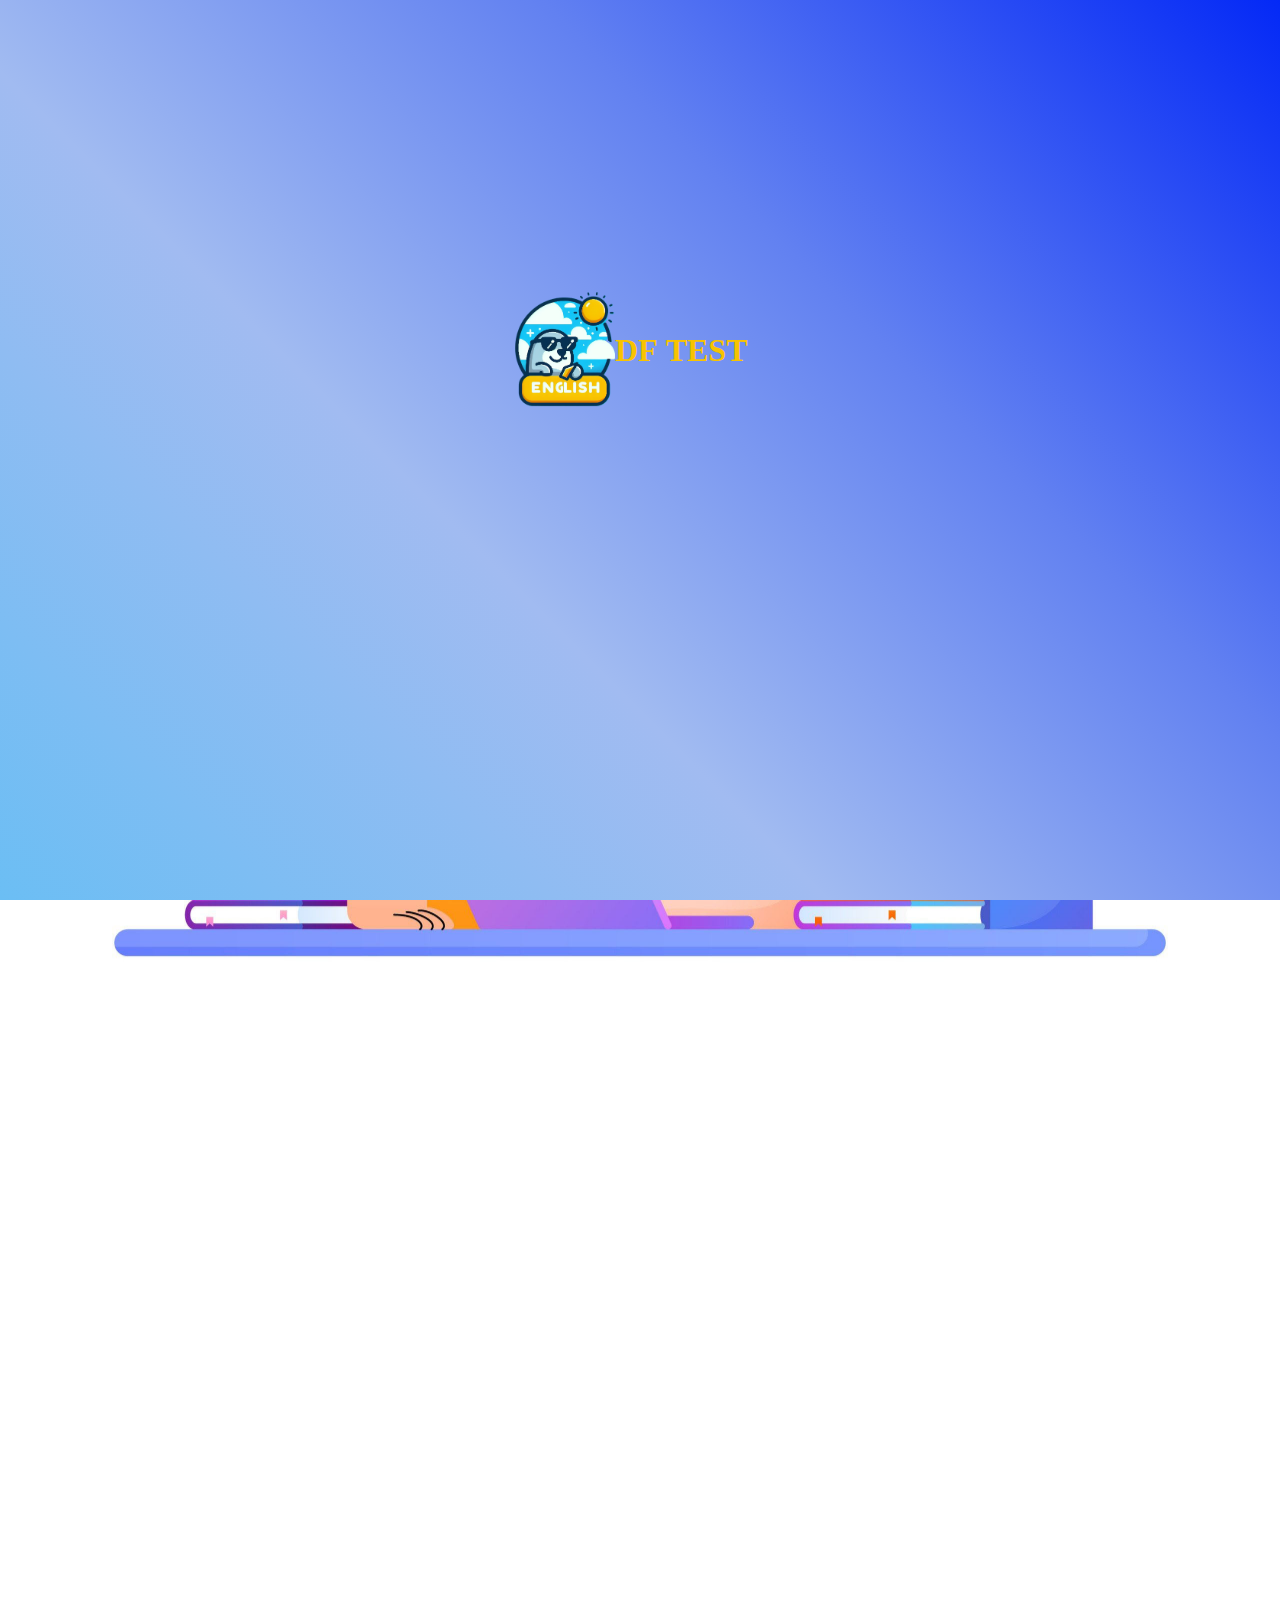
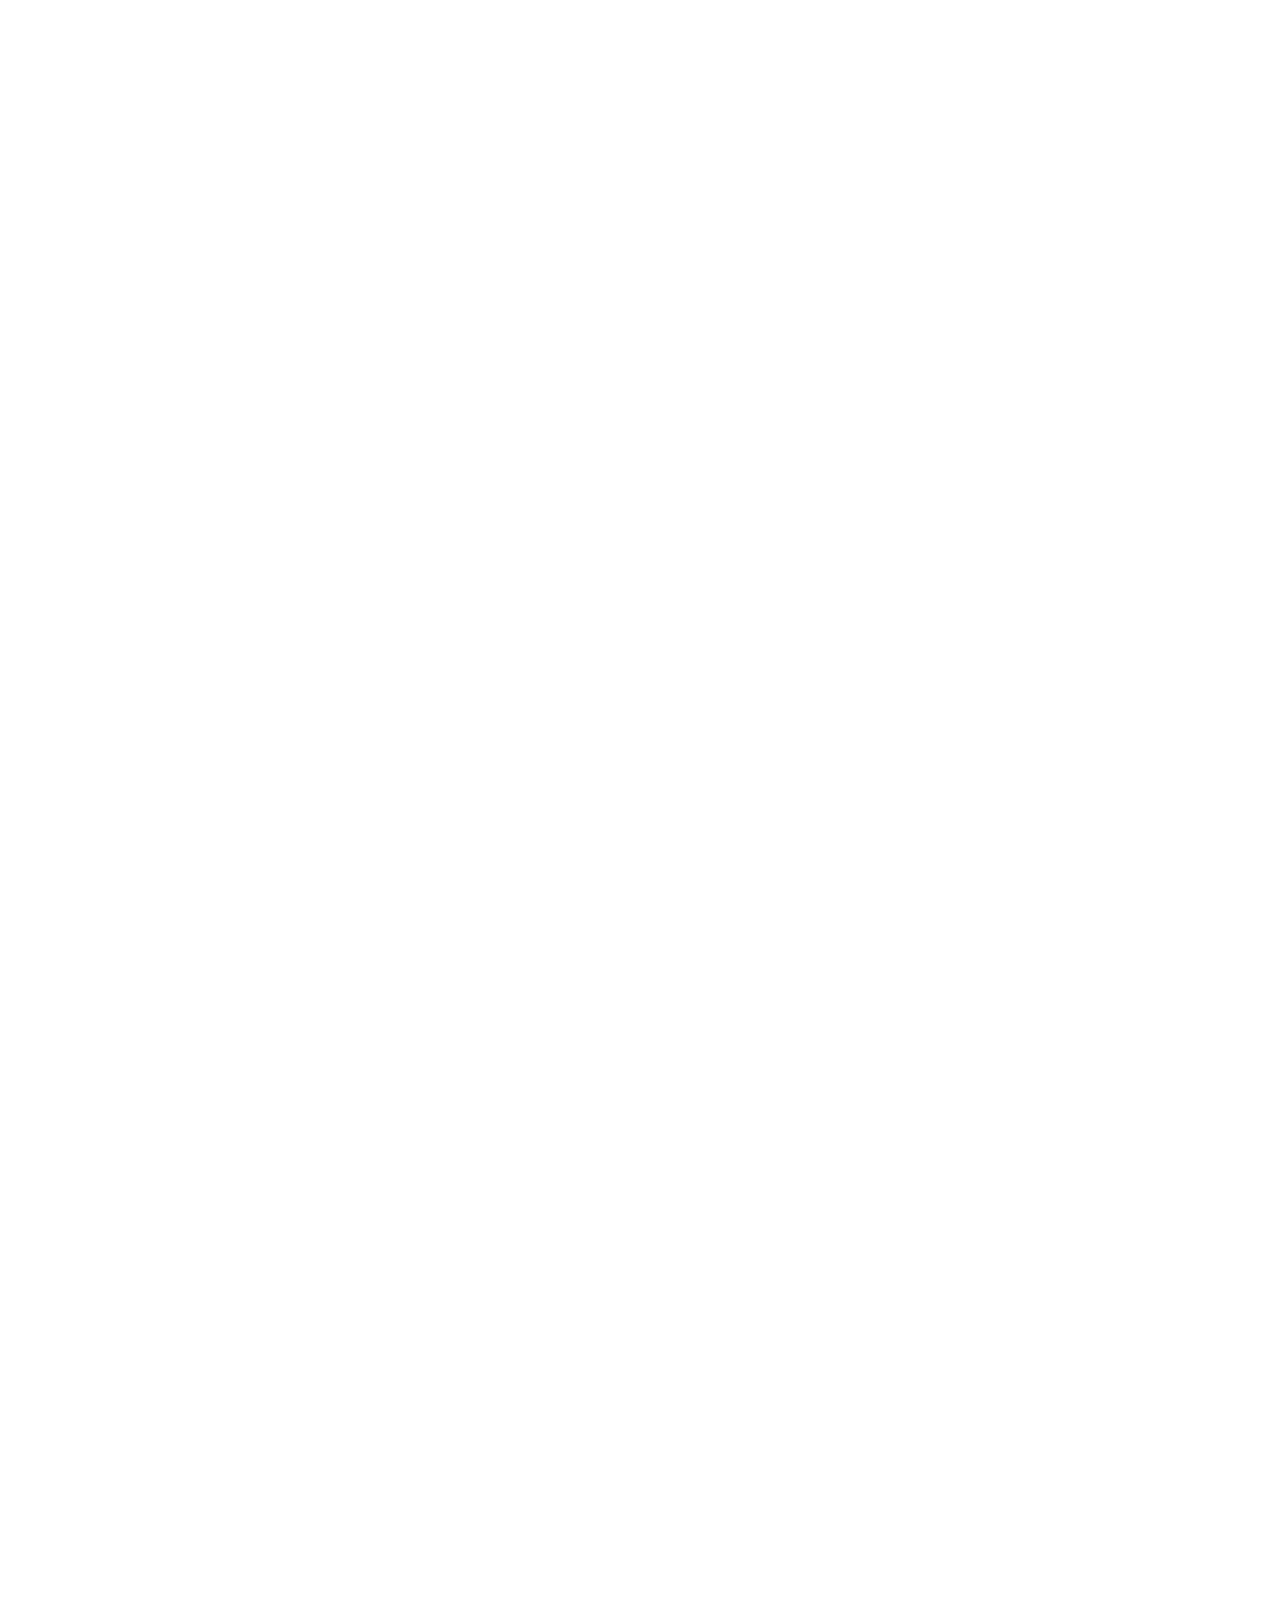
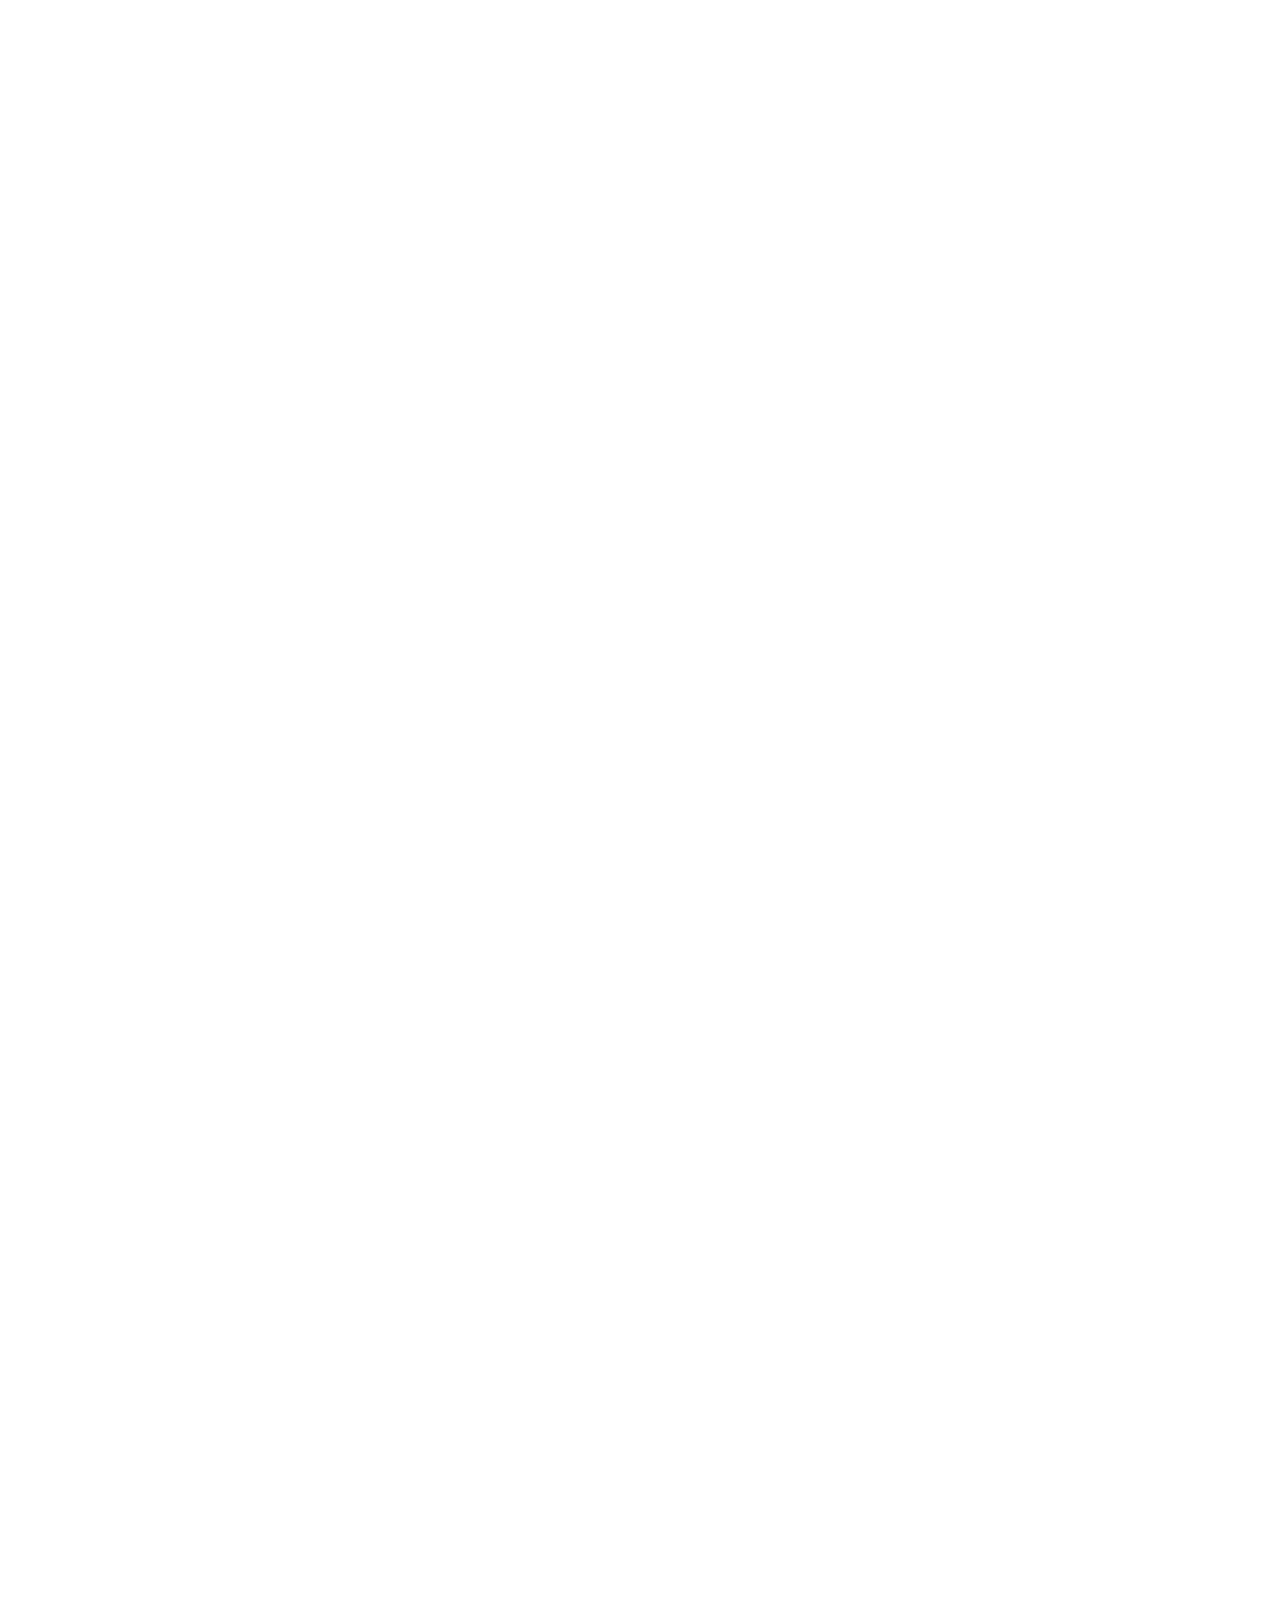
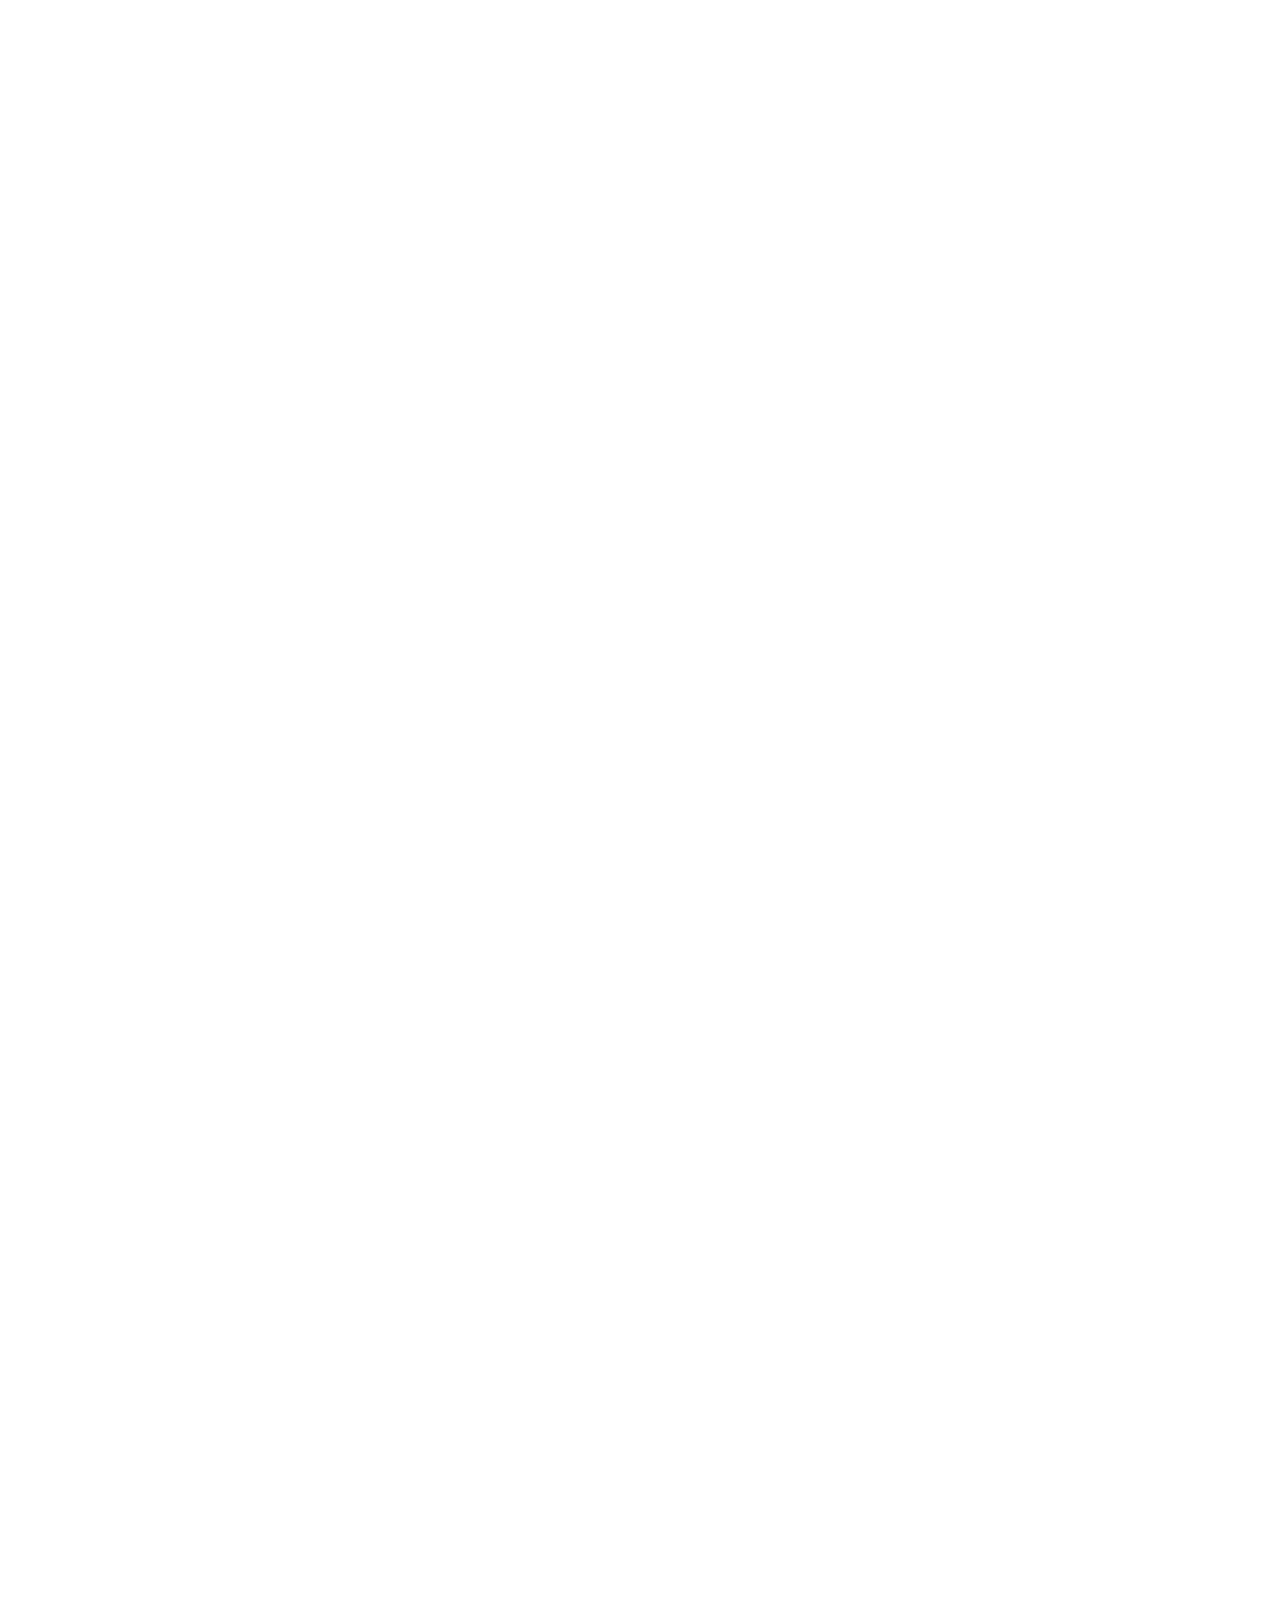
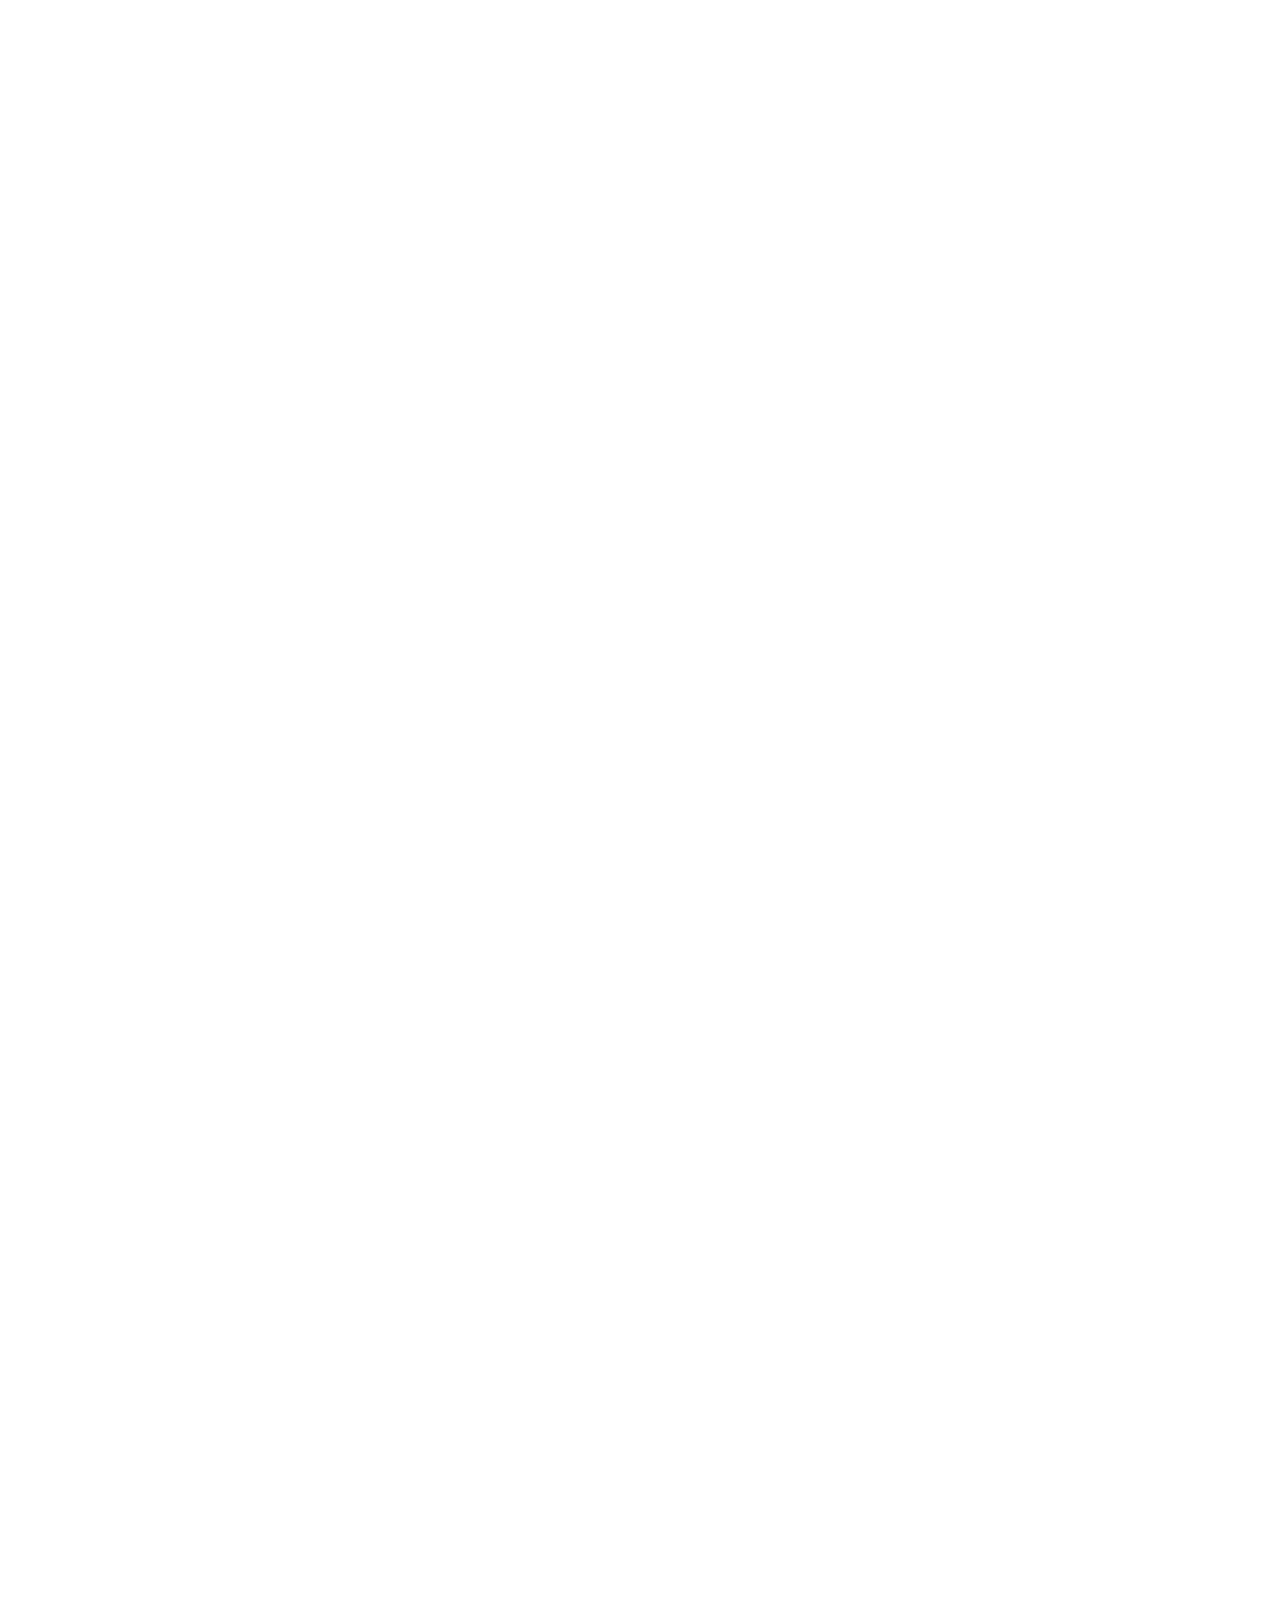
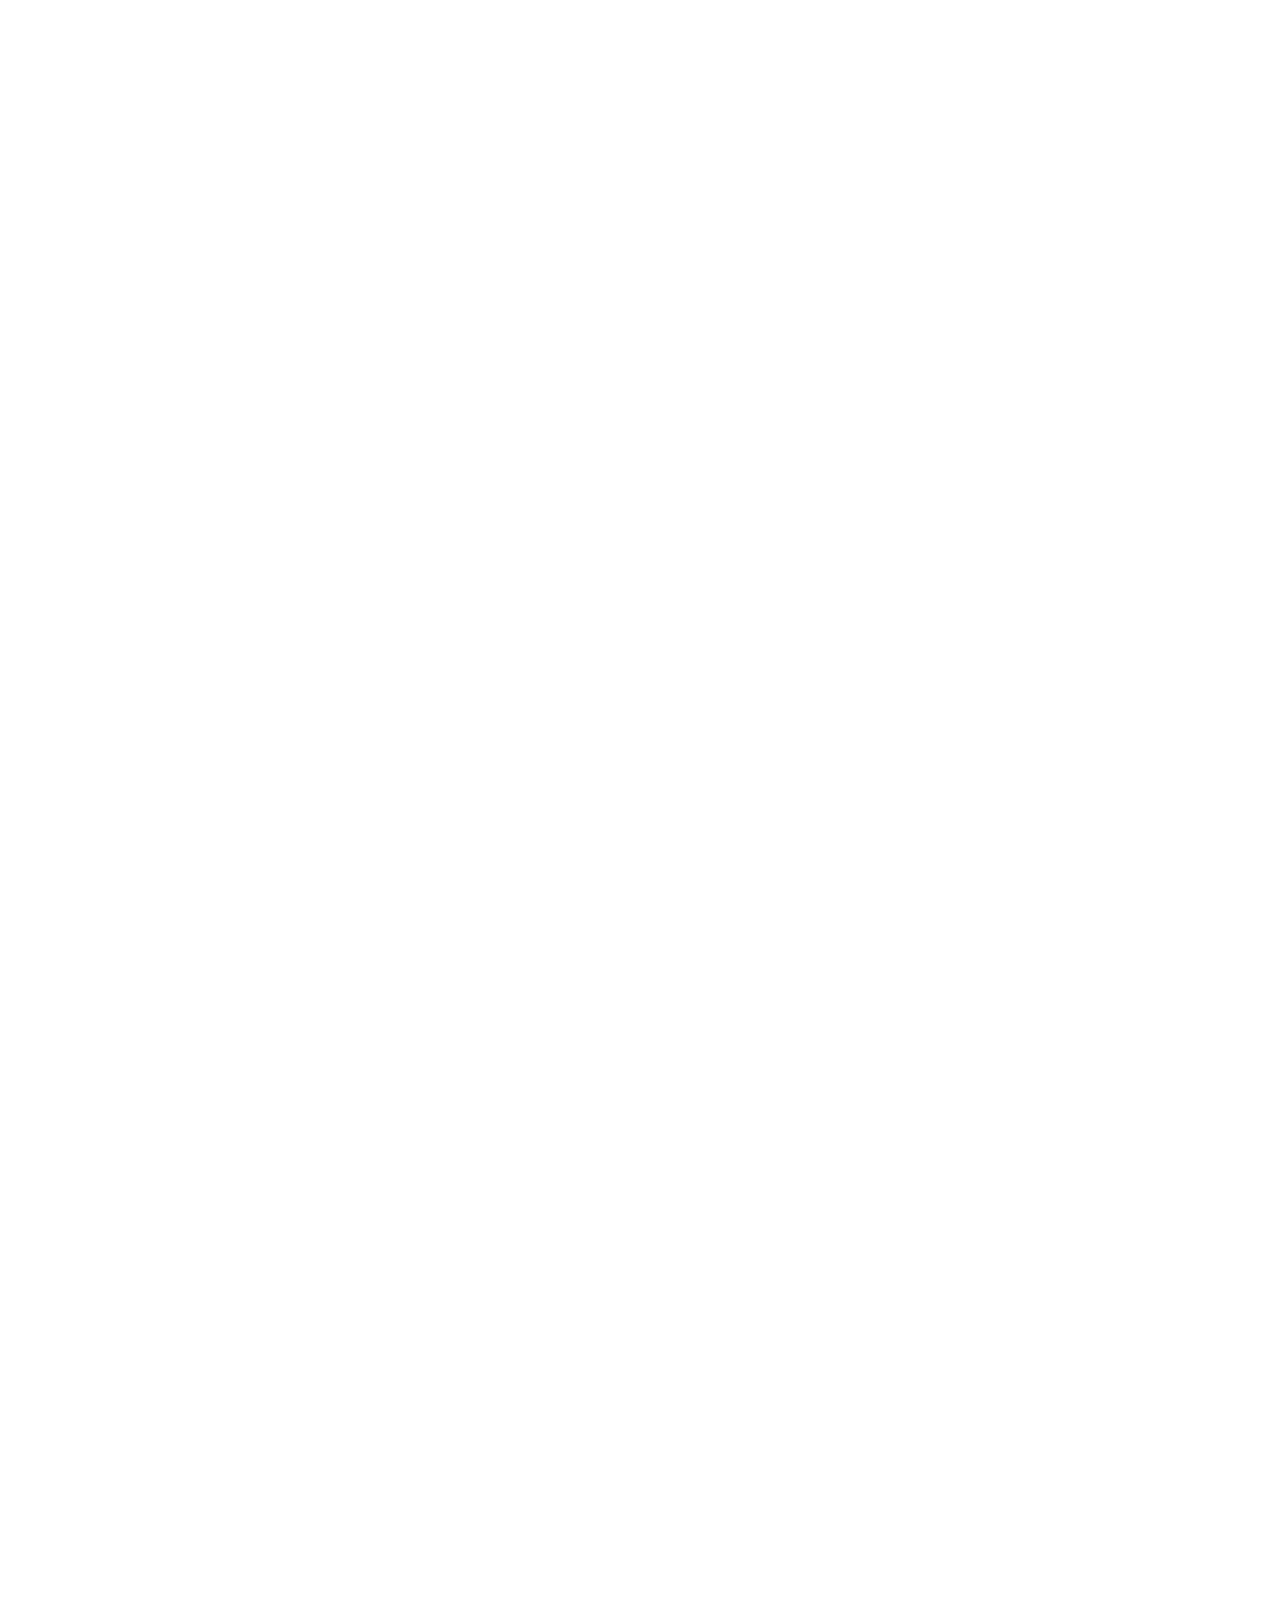
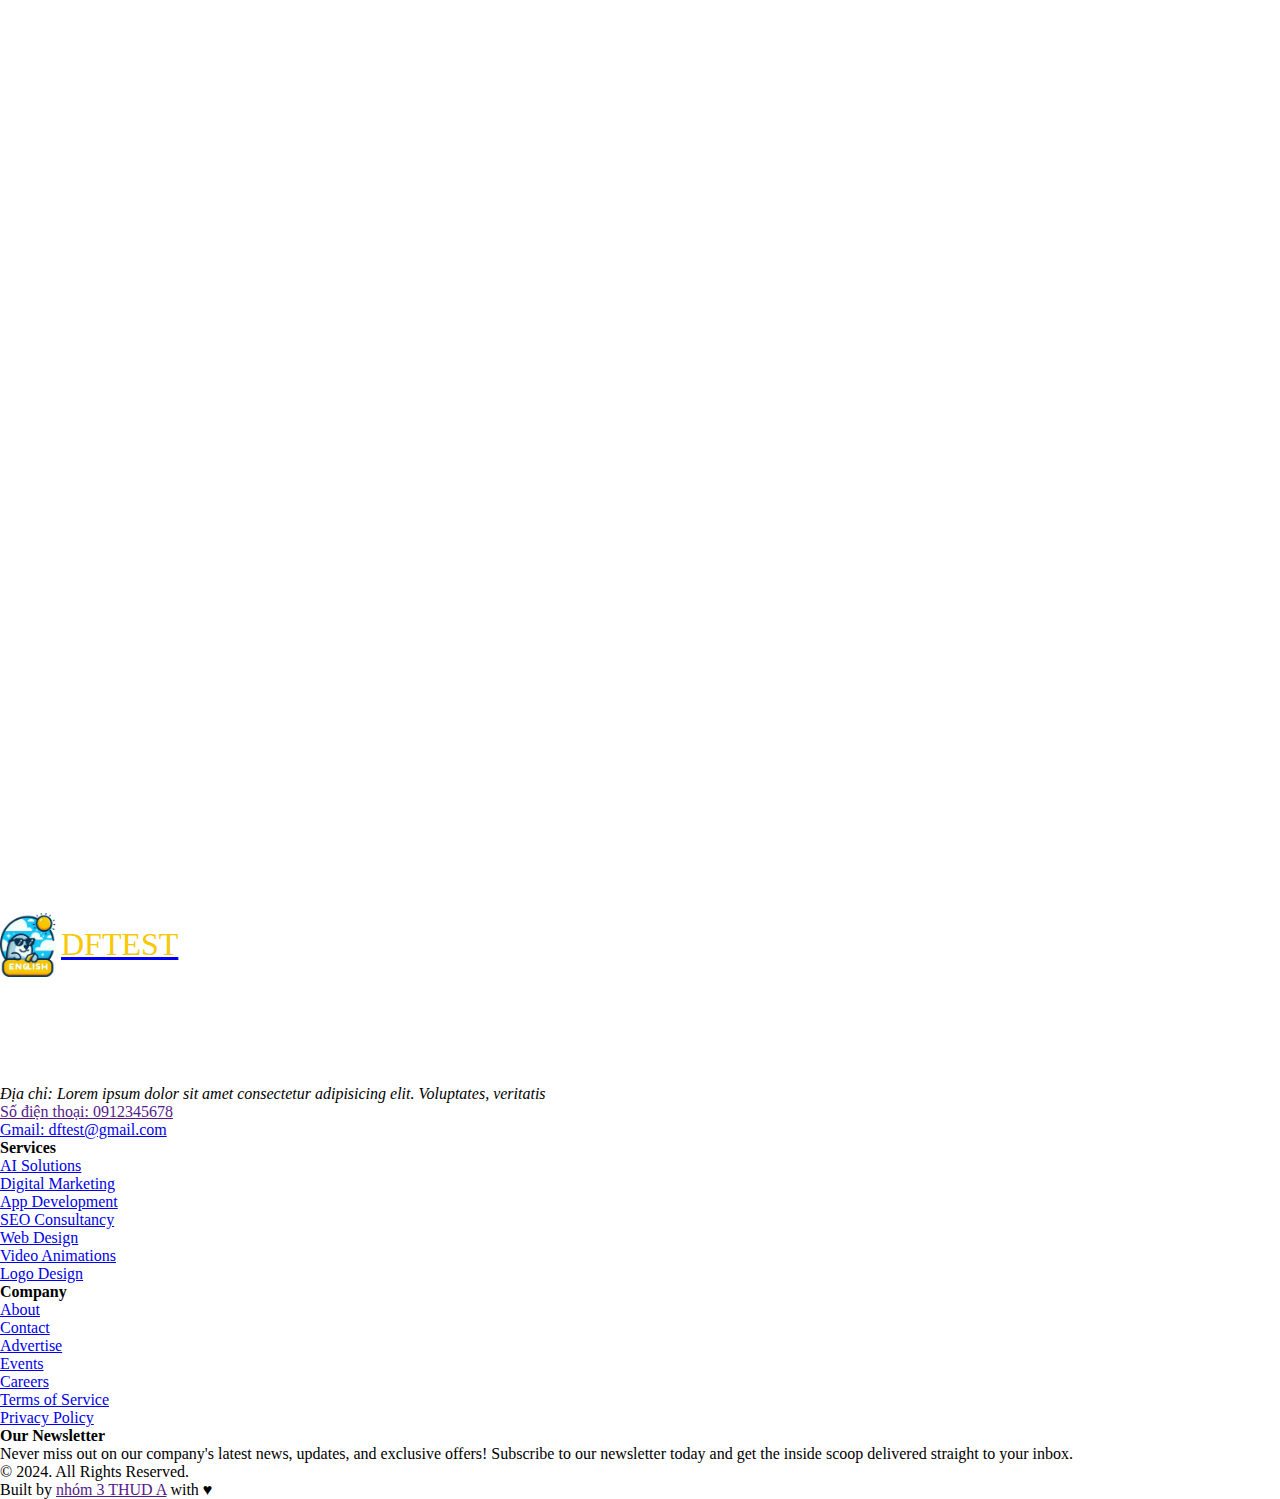
<file: index.html>
<!DOCTYPE html>
<html lang="en">
  <head>
    <meta charset="UTF-8" />
    <meta name="viewport" content="width=device-width, initial-scale=1.0" />
    <link
      rel="icon"
      type="image/png"
      sizes="32x32"
      href="img/favicon-32x32.png"
    />
    <title>DFTEST | Trắc Nghiệm Online</title>
    <link
      href="https://cdn.jsdelivr.net/npm/bootstrap@5.3.2/dist/css/bootstrap.min.css"
      rel="stylesheet"
      integrity="sha384-T3c6CoIi6uLrA9TneNEoa7RxnatzjcDSCmG1MXxSR1GAsXEV/Dwwykc2MPK8M2HN"
      crossorigin="anonymous"
    />
    <link
      rel="stylesheet"
      href="https://cdnjs.cloudflare.com/ajax/libs/font-awesome/6.5.1/css/all.min.css"
      integrity="sha512-DTOQO9RWCH3ppGqcWaEA1BIZOC6xxalwEsw9c2QQeAIftl+Vegovlnee1c9QX4TctnWMn13TZye+giMm8e2LwA=="
      crossorigin="anonymous"
      referrerpolicy="no-referrer"
    />
    <link rel="stylesheet" href="css/index.css" />
  </head>

  <body>
    <!-- intro web -->
    <div class="intro">
      <div class="logo-wrapper">
        <span class="logo-intro"
          ><img src="img/logo.png" alt="" width="100px"
        /></span>
        <h1>
          <span class="logo-intro">DF</span>
          <span class="logo-intro">TEST</span>
        </h1>
        <span class="logo-intro text-dark h3">Trắc Nghiệm Online</span>
      </div>
    </div>
    <!---------------->
    <header>
      <nav class="navbar navbar-expand-lg navbar-white bg-white fixed-top">
        <div class="container">
          <a class="navbar-brand logo" href="#"
            ><img src="img/logo.png" alt="" />
            <span class="logo-name">DFTEST</span></a
          >
          <button
            class="navbar-toggler"
            type="button"
            data-bs-toggle="collapse"
            data-bs-target="#navbarTogglerDemo02"
            aria-controls="navbarTogglerDemo02"
            aria-expanded="false"
            aria-label="Toggle navigation"
          >
            <span class="navbar-toggler-icon"></span>
          </button>
          <div class="collapse navbar-collapse" id="navbarTogglerDemo02">
            <ul class="navbar-nav mb-2 mb-lg-0 ms-auto nav-fill">
              <li class="nav-item d-block">
                <a class="nav-link text-primary fs-5 me-4" href="#"
                  >Trang Chủ</a
                >
              </li>
              <li class="nav-item">
                <a class="nav-link text-dark fs-5 me-4" href="#">Giới Thiệu</a>
              </li>
              <li class="nav-item">
                <a class="nav-link text-dark fs-5 me-4" href="#">Liên Hệ</a>
              </li>
              <li class="nav-item">
                <a class="nav-link text-dark fs-5 me-4" href="html/dethi.html"
                  >Đề Thi</a
                >
              </li>
              <li class="nav-item link-login">
                <a class="nav-link fs-5 text-white" href="#">Đăng Nhập</a>
              </li>
            </ul>
          </div>
        </div>
      </nav>
    </header>
    <section>
      <div class="container-fluid banner">
        <img src="img/banner.jpg" alt="" />
      </div>
    </section>
    <section>
      <div class="container">
        <div
          class="card mb-3 scrollAnimated"
          style="max-width: 100%; border: none"
        >
          <div class="row g-0">
            <div class="col-md-4">
              <img
                src="img/img-2.jpg"
                class="img-fluid rounded-start"
                alt="..."
              />
            </div>
            <div class="col-md d-flex align-items-center">
              <div class="card-body">
                <h5 class="card-title">Thân thiện, dễ sử dụng</h5>
                <p class="card-text fs-small">
                  Giao diện được thiết kế thông minh, dễ nhìn, giúp bạn dễ dàng
                  sử dụng thành thạo và ôn thi hiệu quả.
                </p>
              </div>
            </div>
          </div>
        </div>
        <div
          class="card mb-3 scrollAnimated"
          style="max-width: 100%; border: none"
        >
          <div class="row g-0 d-flex flex-row-reverse">
            <div class="col-md-4">
              <img
                src="img/img-1.jpg"
                class="img-fluid rounded-start"
                alt="..."
              />
            </div>
            <div class="col-md d-flex align-items-center">
              <div class="card-body">
                <h5 class="card-title">Học tập mọi lúc mọi nơi</h5>
                <p class="card-text">
                  Ôn thi ở bất cứ đâu, tại bất kỳ thời điểm nào chỉ cần có máy
                  tính, điện thoại, máy tính bảng và kết nối Internet.
                </p>
              </div>
            </div>
          </div>
        </div>
        <div
          class="card mb-3 scrollAnimated"
          style="max-width: 100%; border: none"
        >
          <div class="row g-0">
            <div class="col-md-4">
              <img
                src="img/img-3.png"
                class="img-fluid rounded-start"
                alt="..."
              />
            </div>
            <div class="col-md d-flex align-items-center">
              <div class="card-body">
                <h5 class="card-title">Kho đề thi khổng lồ</h5>
                <p class="card-text">
                  Nguồn đề thi lớn, đa dạng đến từ nhiều trường học khác nhau
                  mang đến tài liệu ôn thi không giới hạn.
                </p>
              </div>
            </div>
          </div>
        </div>
        <div
          class="card mb-3 scrollAnimated"
          style="max-width: 100%; border: none"
        >
          <div class="row g-0 d-flex flex-row-reverse">
            <div class="col-md-4">
              <img
                src="img/img-1.jpg"
                class="img-fluid rounded-start"
                alt="..."
              />
            </div>
            <div class="col-md d-flex align-items-center">
              <div class="card-body">
                <h5 class="card-title">Chia sẻ tri thức</h5>
                <p class="card-text">
                  Tạo đề thi hay và chia sẻ kiến thức bổ ích đến mọi người, để
                  tất cả cùng học tập, ôn thi tốt.
                </p>
              </div>
            </div>
          </div>
        </div>
      </div>
    </section>
    <section>
      <div class="container-fluid bg-primary p-5 my-5 scrollAnimated">
        <div class="row">
          <div class="row">
            <div class="col">
              <h2 class="text-center">DFTEST - TRẮC NGHIỆM TIẾNG ANH</h2>
            </div>
          </div>
          <div class="row">
            <div class="col col-lg-9 mx-auto">
              <p class="text-center fs-small">
                Chào mừng bạn đến với trang web trắc nghiệm tiếng Anh - một nền
                tảng làm bài trắc nghiệm thú vị và hiệu quả để nâng cao kỹ năng
                ngôn ngữ của bạn! Bạn muốn cải thiện khả năng ngữ pháp tiếng
                Anh? Hay bạn đang chuẩn bị cho một kỳ quan trọng? Trang web
                Tiếng Anh của chúng tôi sẽ là người bạn đồng hành đáng tin cậy
                của bạn trong quá trình học tập. Với hàng trăm câu hỏi đa dạng
                và phong phú, chúng tôi cung cấp cho bạn một loạt bài kiểm tra
                để kiểm tra và củng cố kiến thức của bạn về ngữ pháp, từ vựng.
                Bạn sẽ được đánh giá kết quả ngay lập tức và nhận được phản hồi
                chi tiết để biết điểm mạnh và điểm yếu của mình để có thể cải
                thiện vốn hiểu biết và cả trình độ. Bạn sẽ có cơ hội rèn luyện
                kỹ năng ngôn ngữ một cách liên tục và tương tác với các cộng
                đồng học viên khác trên nền tảng của chúng tôi. Đặc biệt, trang
                web trắc nghiệm tiếng Anh của chúng tôi được thiết kế dễ sử dụng
                và linh hoạt. Bạn có thể truy cập từ bất kỳ thiết bị nào có kết
                nối internet, tạo ra quá trình học tập trở nên tiện ích và linh
                hoạt với thời gian của bạn. Hãy tham gia ngay với chúng tôi và
                khám phá một cách mới để học Tiếng Anh hiệu quả. Còn chờ gì nữa,
                hãy bắt đầu quá trình học tập của bạn ngay hôm nay trên trang
                web trắc nghiệm Tiếng Anh của chúng tôi!
              </p>
            </div>
          </div>
        </div>
      </div>
    </section>
    <section>
      <div class="container">
        <div class="row scrollAnimated">
          <div class="col-lg-6 col-md-12 col-sm-12 mb-5">
            <h2 class="text-center mb-5 mt-4">3 Cấp độ để thực hành</h2>
            <img src="img/img-4.jpg" alt="" width="100%" />
          </div>
          <div class="col-lg col-md-12 col-sm-12">
            <ul class="timeline">
              <li
                class="timeline-item bg-success rounded ml-3 p-4 shadow text-white"
              >
                <div class="timeline-arrow"></div>
                <h2 class="h5 mb-0">Mức độ dễ</h2>
                <p class="text-small mt-2 font-weight-light">
                  Mức độ dễ Đây chính là mức độ để người dùng có thể đạt được
                  trình độ A1 , A2 . Trong mức độ này người dùng sẽ được tập
                  trung vào các kiến thức như kỹ năng ngữ pháp căn bản , các
                  loại từ vựng được sử dụng rộng rãi hiện nay
                </p>
              </li>
              <li class="timeline-item bg-warning rounded ml-3 p-4 shadow">
                <div class="timeline-arrow"></div>
                <h2 class="h5 mb-0">Mức độ trung bình</h2>
                <p class="text-small mt-2 font-weight-light">
                  Mức độ dễ Đây chính là mức độ để người dùng có thể đạt được
                  trình độ A1 , A2 . Trong mức độ này người dùng sẽ được tập
                  trung vào các kiến thức như kỹ năng ngữ pháp căn bản , các
                  loại từ vựng được sử dụng rộng rãi hiện nay
                </p>
              </li>
              <li
                class="timeline-item bg-danger rounded ml-3 p-4 shadow text-white"
              >
                <div class="timeline-arrow"></div>
                <h2 class="h5 mb-0">Mức độ khó</h2>
                <p class="text-small mt-2 font-weight-light">
                  Ở mức độ này người dùng sẽ tập trung vào kỹ năng ngữ pháp
                  chuyên sâu và từ vựng phong phú, đa dạng trong các lĩnh vực xã
                  hội. Đạt được trình độ này giúp sử dụng tiếng Anh một cách
                  chuyên sâu và tự tin trong giao tiếp và làm việc trong môi
                  trường nói tiếng Anh chuyên nghiệp.
                </p>
              </li>
            </ul>
          </div>
        </div>
      </div>
    </section>
    <section>
      <div class="container my-5 scrollAnimated">
        <div class="row my-3">
          <div class="col title-member text-center h2">DFTEST ĐƯỢC TẠO BỞI</div>
        </div>
        <div class="row">
          <div class="col mx-auto border border-muted border-5">
            <div
              id="carouselExampleIndicators"
              class="carousel slide"
              data-bs-ride="carousel"
            >
              <div class="carousel-indicators">
                <button
                  type="button"
                  data-bs-target="#carouselExampleIndicators"
                  data-bs-slide-to="0"
                  class="active bg-dark"
                  aria-current="true"
                  aria-label="Slide 1"
                ></button>
                <button
                  type="button"
                  data-bs-target="#carouselExampleIndicators"
                  data-bs-slide-to="1"
                  aria-label="Slide 2"
                  class="bg-dark"
                ></button>
                <button
                  type="button"
                  data-bs-target="#carouselExampleIndicators"
                  data-bs-slide-to="2"
                  aria-label="Slide 3"
                  class="bg-dark"
                ></button>
                <button
                  type="button"
                  data-bs-target="#carouselExampleIndicators"
                  data-bs-slide-to="3"
                  aria-label="Slide 4"
                  class="bg-dark"
                ></button>
                <button
                  type="button"
                  data-bs-target="#carouselExampleIndicators"
                  data-bs-slide-to="4"
                  aria-label="Slide 5"
                  class="bg-dark"
                ></button>
              </div>
              <div class="carousel-inner">
                <div class="carousel-item active">
                  <i class="fa-solid fa-quote-right quote"></i>
                  <img src="img/img-1.jpg" class="d-block" alt="..." />
                  <p class="carousel-text text-center my-5 mx-auto">
                    Lorem, ipsum dolor sit amet consectetur adipisicing elit.
                    Ducimus placeat repellendus facilis quia? Quod deserunt
                    adipisci expedita a architecto tempora!
                  </p>
                </div>
                <div class="carousel-item">
                  <i class="fa-solid fa-quote-right quote"></i>
                  <img src="img/img-1.jpg" class="d-block" alt="..." />
                  <p class="carousel-text text-center my-5">
                    Lorem, ipsum dolor sit amet consectetur adipisicing elit.
                    Ducimus placeat repellendus facilis quia? Quod deserunt
                    adipisci expedita a architecto tempora!
                  </p>
                </div>
                <div class="carousel-item">
                  <i class="fa-solid fa-quote-right quote"></i>
                  <img src="img/img-1.jpg" class="d-block" alt="..." />
                  <p class="carousel-text text-center my-5">
                    Lorem, ipsum dolor sit amet consectetur adipisicing elit.
                    Ducimus placeat repellendus facilis quia? Quod deserunt
                    adipisci expedita a architecto tempora!
                  </p>
                </div>
                <div class="carousel-item">
                  <i class="fa-solid fa-quote-right quote"></i>
                  <img src="img/img-1.jpg" class="d-block" alt="..." />
                  <p class="carousel-text text-center my-5">
                    Lorem, ipsum dolor sit amet consectetur adipisicing elit.
                    Ducimus placeat repellendus facilis quia? Quod deserunt
                    adipisci expedita a architecto tempora!
                  </p>
                </div>
                <div class="carousel-item">
                  <i class="fa-solid fa-quote-right quote"></i>
                  <img src="img/img-1.jpg" class="d-block" alt="..." />
                  <p class="carousel-text text-center my-5">
                    Lorem, ipsum dolor sit amet consectetur adipisicing elit.
                    Ducimus placeat repellendus facilis quia? Quod deserunt
                    adipisci expedita a architecto tempora!
                  </p>
                </div>
              </div>
              <button
                class="carousel-control-prev"
                type="button"
                data-bs-target="#carouselExampleIndicators"
                data-bs-slide="prev"
              >
                <span
                  class="carousel-control-prev-icon"
                  aria-hidden="true"
                ></span>
                <span class="visually-hidden">Previous</span>
              </button>
              <button
                class="carousel-control-next"
                type="button"
                data-bs-target="#carouselExampleIndicators"
                data-bs-slide="next"
              >
                <span
                  class="carousel-control-next-icon"
                  aria-hidden="true"
                ></span>
                <span class="visually-hidden">Next</span>
              </button>
            </div>
          </div>
        </div>
      </div>
    </section>
    <!-- Footer  -->
    <footer class="footer bg-dark mt-5">
      <section>
        <div class="container">
          <div class="row">
            <div class="col-12 col-lg-4 bg-primary py-4 py-md-5 py-xxl-8">
              <div class="row h-100 align-items-end justify-content-center">
                <div class="col-12 col-md-11 col-xl-10">
                  <div class="footer-logo-wrapper">
                    <a href="#!" class="logo my-auto">
                      <img src="img/logo.png" alt="BootstrapBrain Logo" />
                      <span class="logo-name">DFTEST</span>
                    </a>
                  </div>
                  <div class="social-media-wrapper mt-5">
                    <ul class="nav">
                      <li class="nav-item me-3">
                        <a
                          class="nav-link link-primary p-2 bg-light rounded"
                          href="#!"
                        >
                          <i class="fa-brands fa-facebook"></i>
                        </a>
                      </li>
                      <li class="nav-item me-3">
                        <a
                          class="nav-link link-primary p-2 bg-light rounded"
                          href="#!"
                        >
                          <i class="fa-brands fa-github"></i
                        ></a>
                      </li>
                      <li class="nav-item me-3">
                        <a
                          class="nav-link link-primary p-2 bg-light rounded"
                          href="#!"
                        >
                          <i class="fa-brands fa-instagram"></i>
                        </a>
                      </li>
                      <li class="nav-item">
                        <a
                          class="nav-link link-primary p-2 bg-light rounded"
                          href="#!"
                        >
                          <i class="fa-brands fa-twitter"></i>
                        </a>
                      </li>
                    </ul>
                  </div>
                  <div class="address-wrapper mt-5">
                    <address class="mb-2 text-white">
                      <i class="fa-solid fa-location-dot"></i> Địa chỉ: Lorem
                      ipsum dolor sit amet consectetur adipisicing elit.
                      Voluptates, veritatis
                    </address>
                    <p class="mb-2">
                      <a class="link-light text-decoration-none" href="">
                        <i class="fa-solid fa-phone-volume"></i> Số điện thoại:
                        0912345678</a
                      >
                    </p>
                    <p class="mb-0">
                      <a
                        class="link-light text-decoration-none"
                        href="mailto:demo@yourdomain.com"
                      >
                        <i class="fa-solid fa-envelope"> </i> Gmail:
                        dftest@gmail.com</a
                      >
                    </p>
                  </div>
                </div>
              </div>
            </div>
            <div class="col-12 col-lg-8 bg-dark py-4 py-md-5 py-xxl-8">
              <div class="row justify-content-center mt-5">
                <div class="col-12 col-md-11 col-xxl-10">
                  <div class="row gy-4 gy-sm-0">
                    <div class="col-6 col-sm-3">
                      <div class="widget">
                        <h4 class="widget-title mb-4 text-white">Services</h4>
                        <ul class="list-unstyled">
                          <li class="mb-3">
                            <a
                              href="#!"
                              class="link-secondary text-decoration-none"
                              >AI Solutions</a
                            >
                          </li>
                          <li class="mb-3">
                            <a
                              href="#!"
                              class="link-secondary text-decoration-none"
                              >Digital Marketing</a
                            >
                          </li>
                          <li class="mb-3">
                            <a
                              href="#!"
                              class="link-secondary text-decoration-none"
                              >App Development</a
                            >
                          </li>
                          <li class="mb-3">
                            <a
                              href="#!"
                              class="link-secondary text-decoration-none"
                              >SEO Consultancy</a
                            >
                          </li>
                          <li class="mb-3">
                            <a
                              href="#!"
                              class="link-secondary text-decoration-none"
                              >Web Design</a
                            >
                          </li>
                          <li class="mb-3">
                            <a
                              href="#!"
                              class="link-secondary text-decoration-none"
                              >Video Animations</a
                            >
                          </li>
                          <li class="mb-0">
                            <a
                              href="#!"
                              class="link-secondary text-decoration-none"
                              >Logo Design</a
                            >
                          </li>
                        </ul>
                      </div>
                    </div>
                    <div class="col-6 col-sm-3">
                      <div class="widget">
                        <h4 class="widget-title mb-4 text-white">Company</h4>
                        <ul class="list-unstyled">
                          <li class="mb-3">
                            <a
                              href="#!"
                              class="link-secondary text-decoration-none"
                              >About</a
                            >
                          </li>
                          <li class="mb-3">
                            <a
                              href="#!"
                              class="link-secondary text-decoration-none"
                              >Contact</a
                            >
                          </li>
                          <li class="mb-3">
                            <a
                              href="#!"
                              class="link-secondary text-decoration-none"
                              >Advertise</a
                            >
                          </li>
                          <li class="mb-3">
                            <a
                              href="#!"
                              class="link-secondary text-decoration-none"
                              >Events</a
                            >
                          </li>
                          <li class="mb-3">
                            <a
                              href="#!"
                              class="link-secondary text-decoration-none"
                              >Careers</a
                            >
                          </li>
                          <li class="mb-3">
                            <a
                              href="#!"
                              class="link-secondary text-decoration-none"
                              >Terms of Service</a
                            >
                          </li>
                          <li class="mb-0">
                            <a
                              href="#!"
                              class="link-secondary text-decoration-none"
                              >Privacy Policy</a
                            >
                          </li>
                        </ul>
                      </div>
                    </div>
                    <div class="col-12 col-sm-6">
                      <div class="widget">
                        <h4 class="widget-title mb-4 text-white">
                          Our Newsletter
                        </h4>
                        <p class="mb-4 text-secondary">
                          Never miss out on our company's latest news, updates,
                          and exclusive offers! Subscribe to our newsletter
                          today and get the inside scoop delivered straight to
                          your inbox.
                        </p>
                      </div>
                    </div>
                  </div>
                  <div class="row mt-3 border-top border-secondary">
                    <div class="footer-copyright-wrapper text-white mt-4">
                      &copy; 2024. All Rights Reserved.
                    </div>
                    <div class="credits text-secondary mt-2 fs-7">
                      Built by
                      <a href="" class="link-secondary text-decoration-none"
                        >nhóm 3 THUD A</a
                      >
                      with <span class="text-primary">&#9829;</span>
                    </div>
                  </div>
                </div>
              </div>
            </div>
          </div>
        </div>
      </section>
    </footer>
    <script
      src="https://cdn.jsdelivr.net/npm/bootstrap@5.3.2/dist/js/bootstrap.bundle.min.js"
      integrity="sha384-C6RzsynM9kWDrMNeT87bh95OGNyZPhcTNXj1NW7RuBCsyN/o0jlpcV8Qyq46cDfL"
      crossorigin="anonymous"
    ></script>
    <script src="js/index.js"></script>
  </body>
</html>
</file>
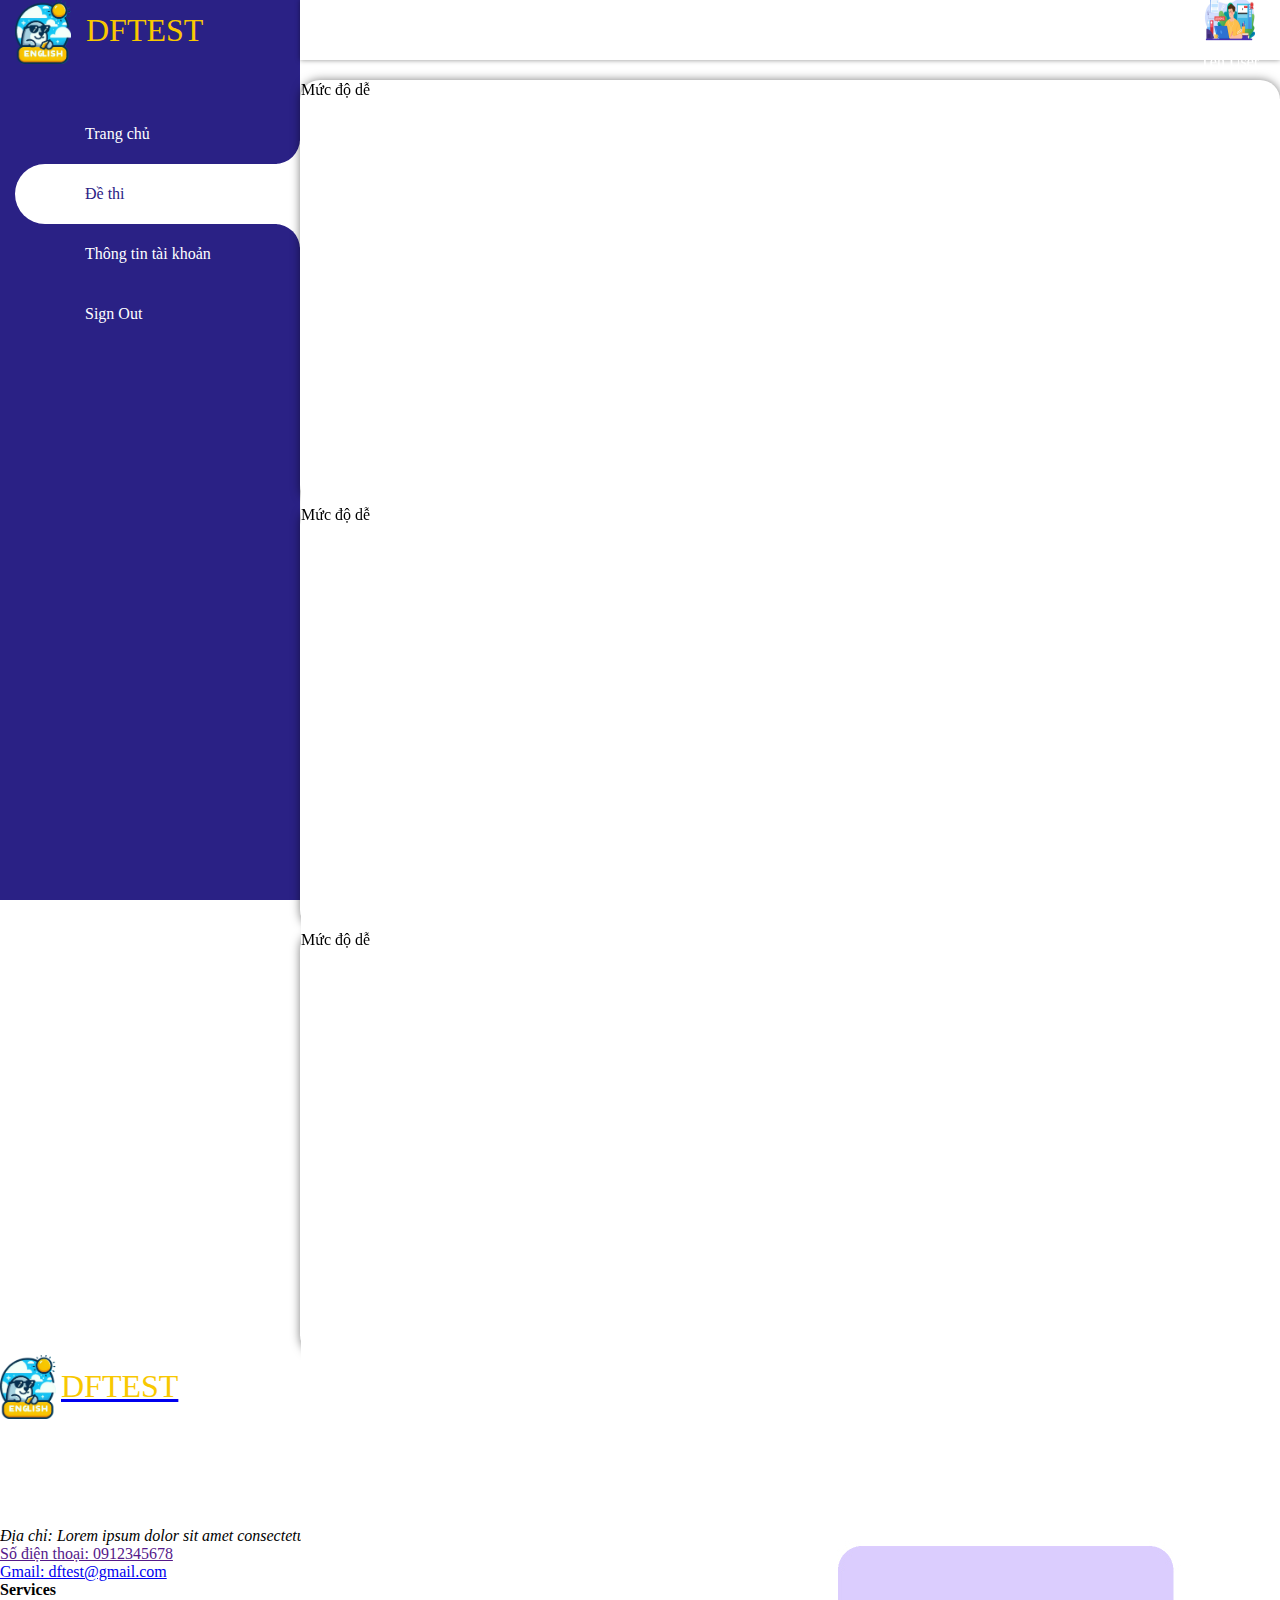
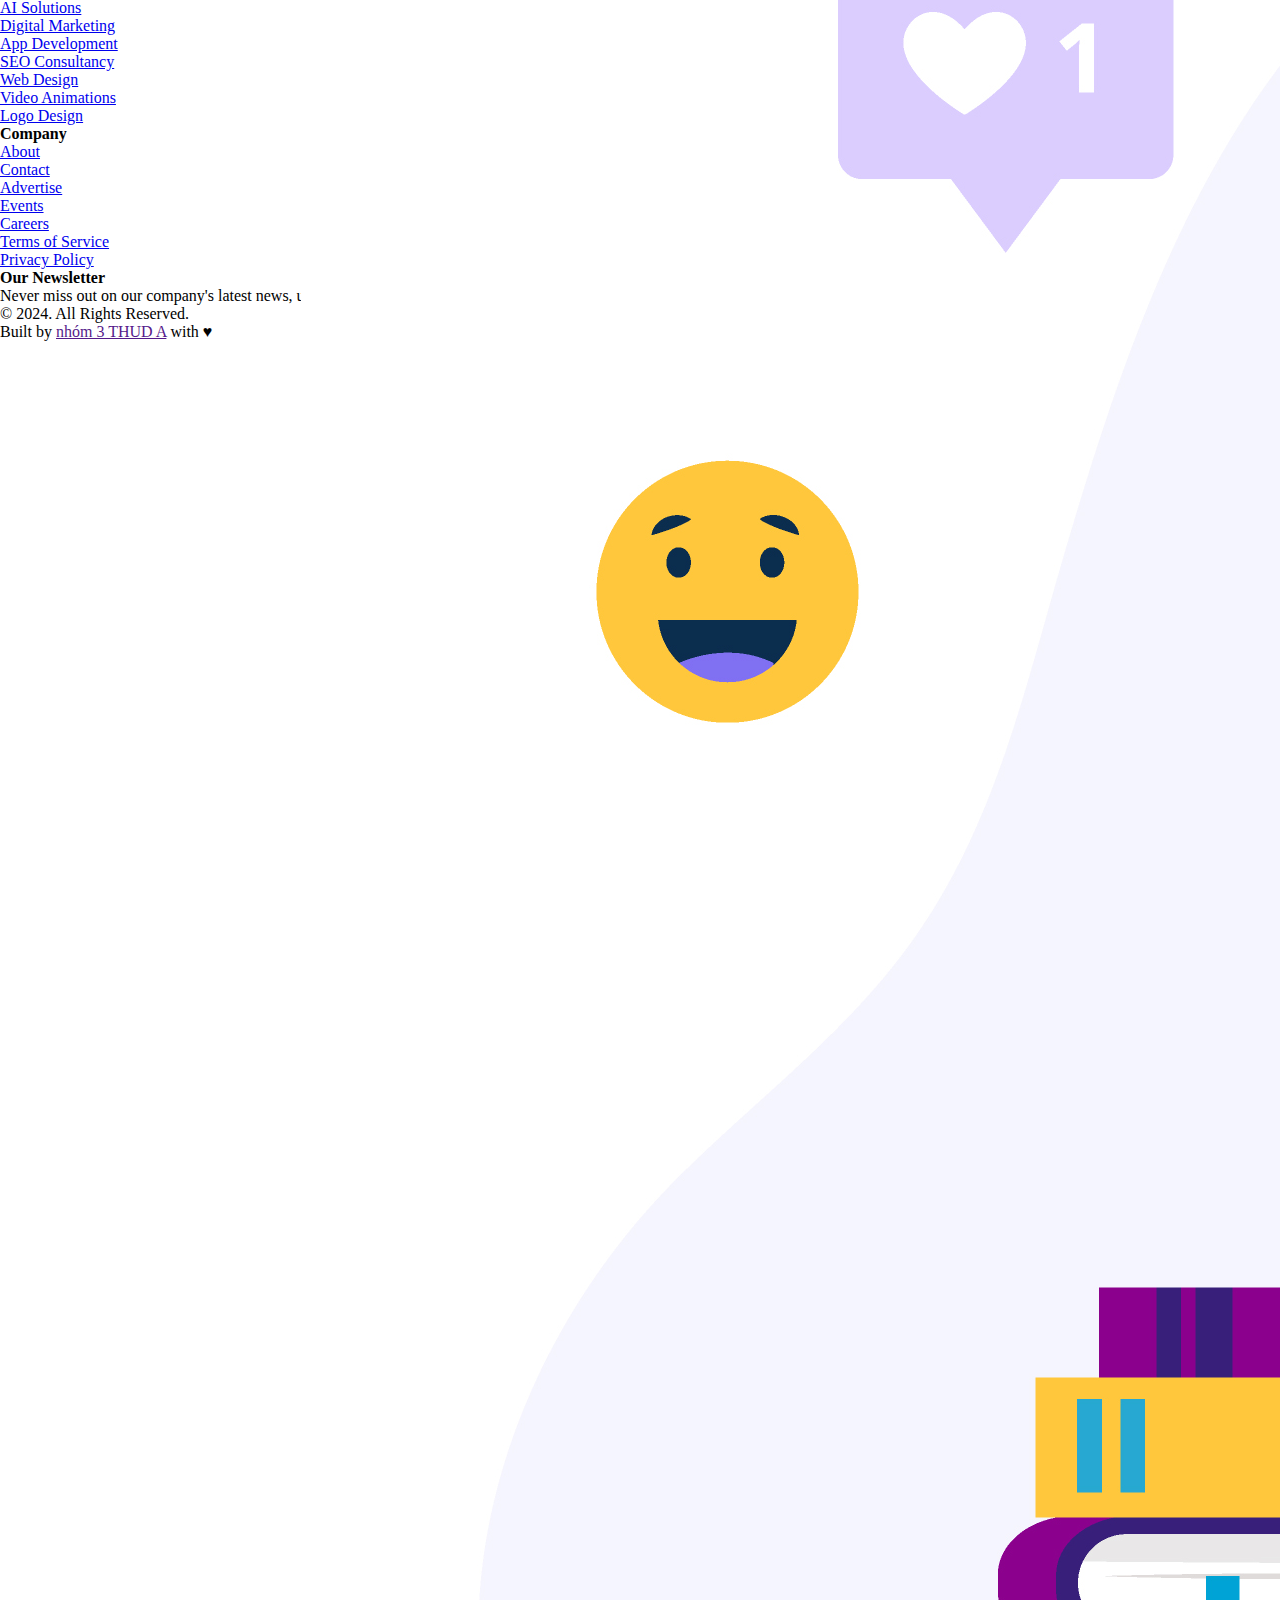
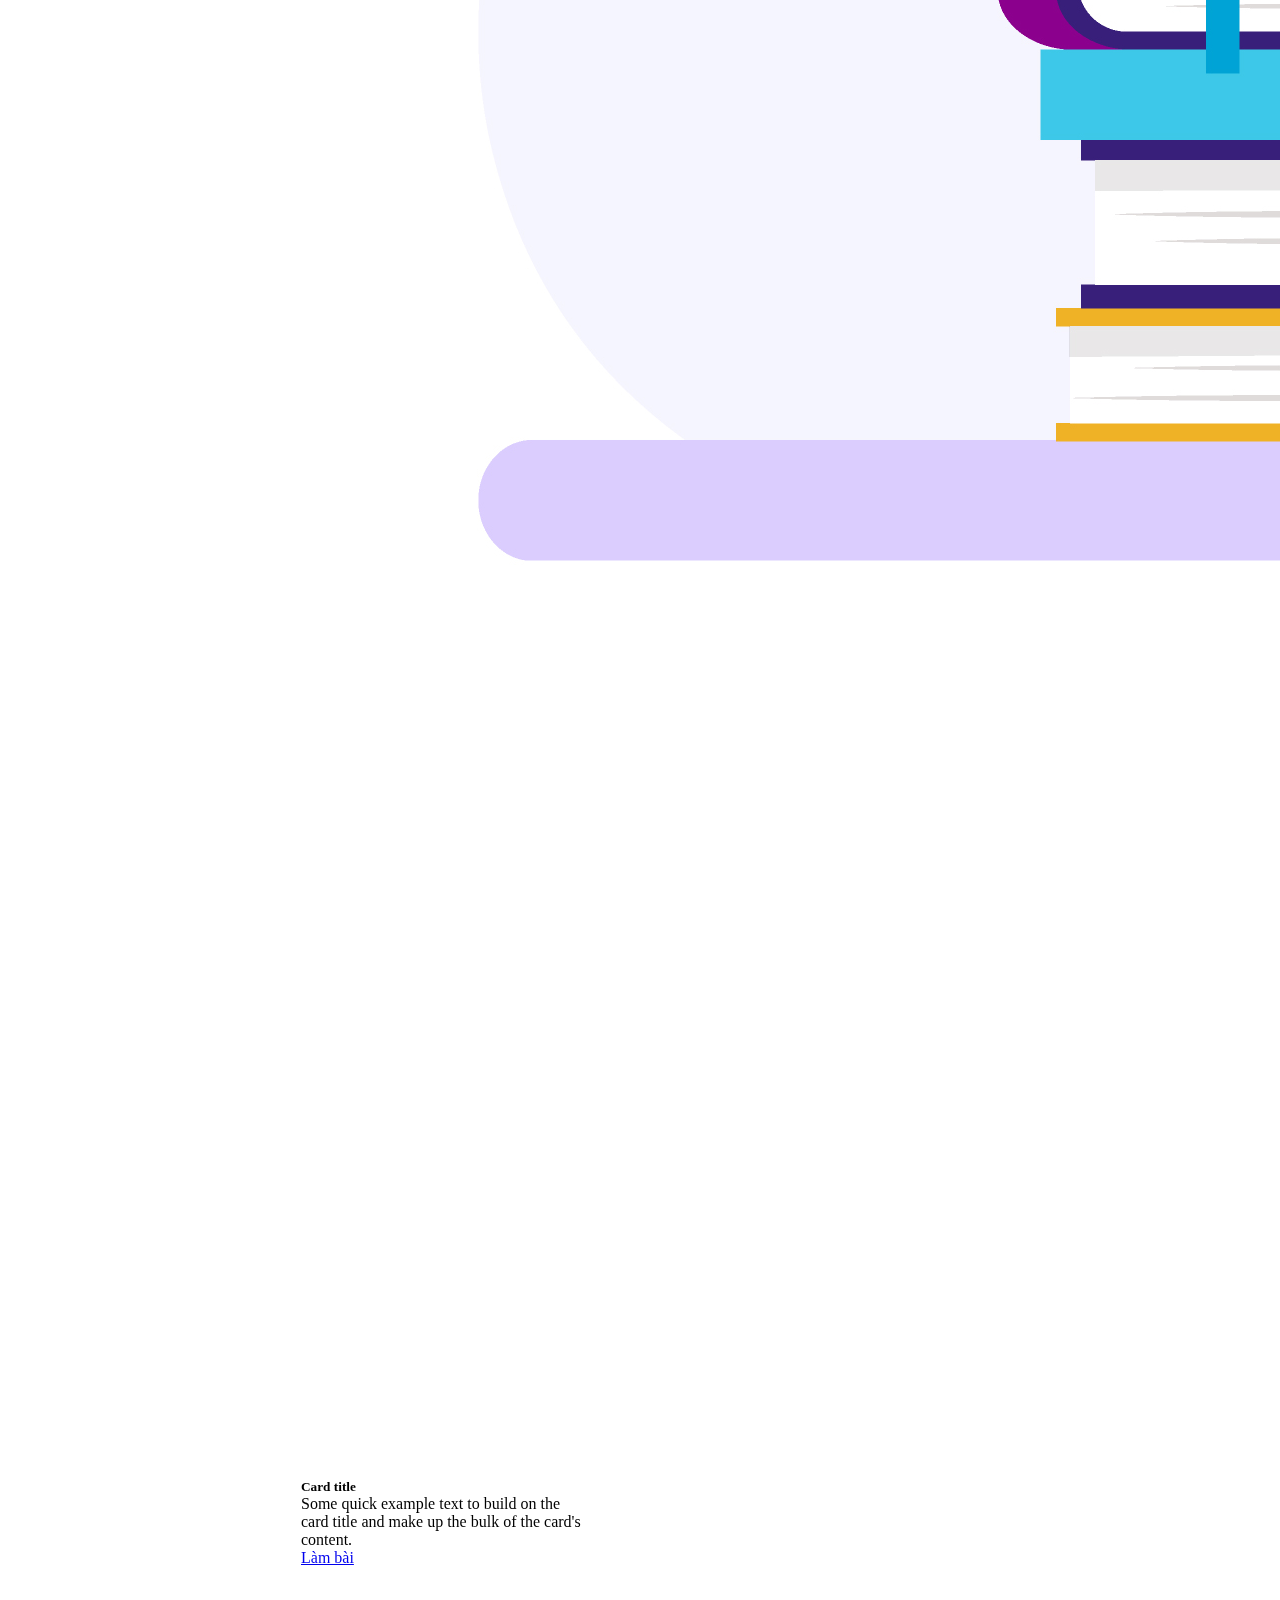
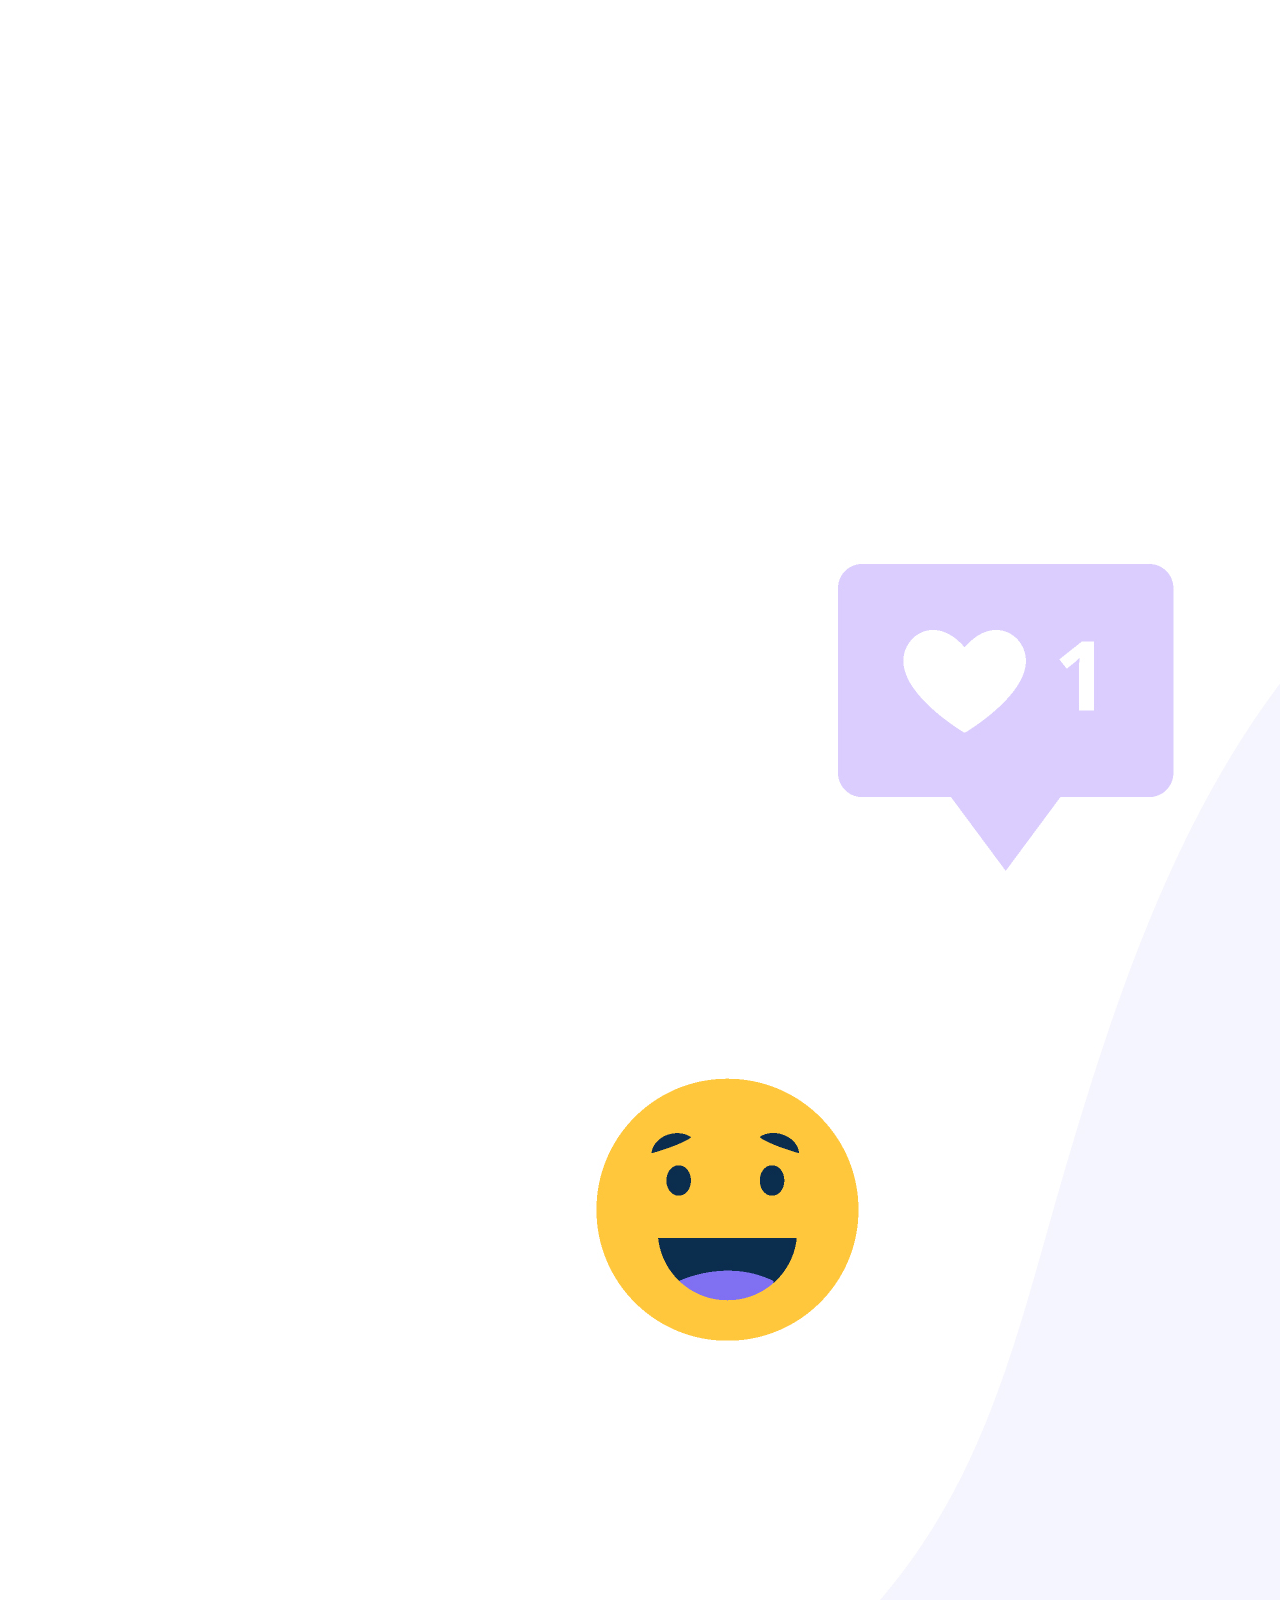
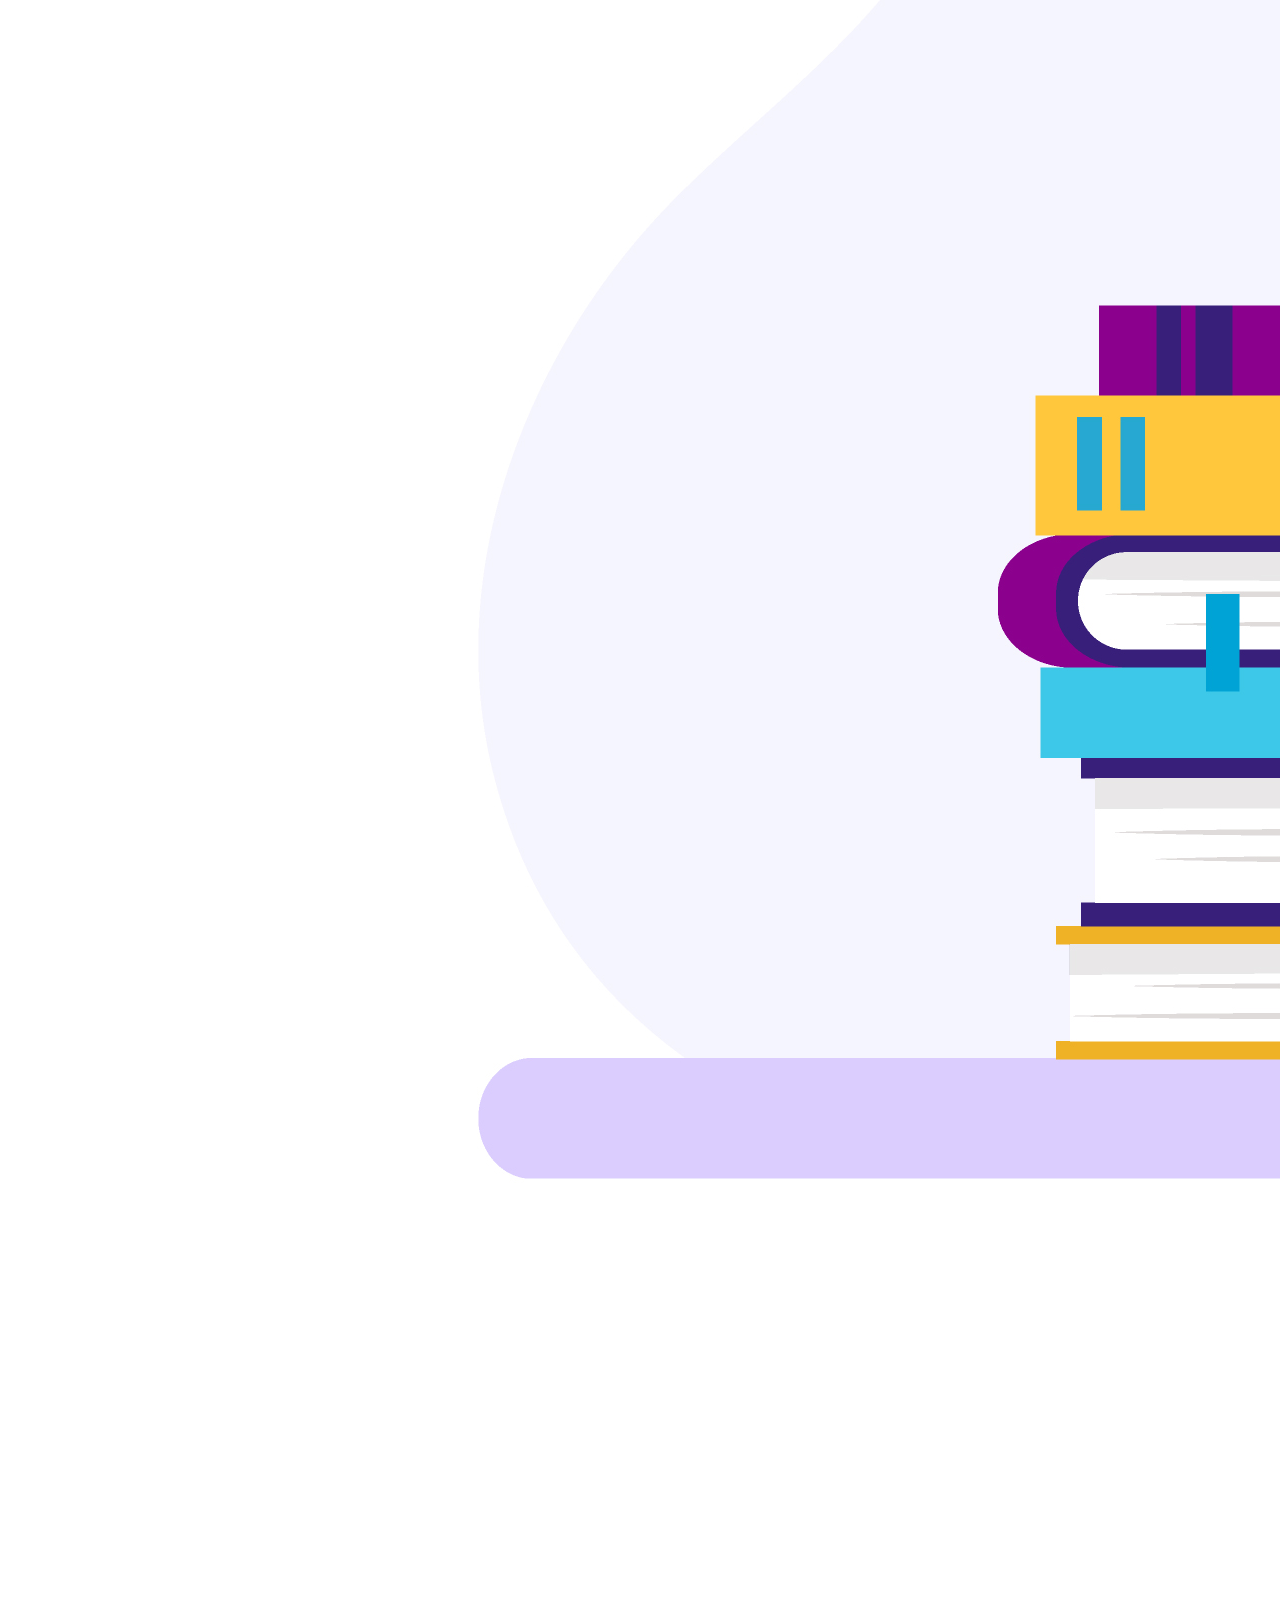
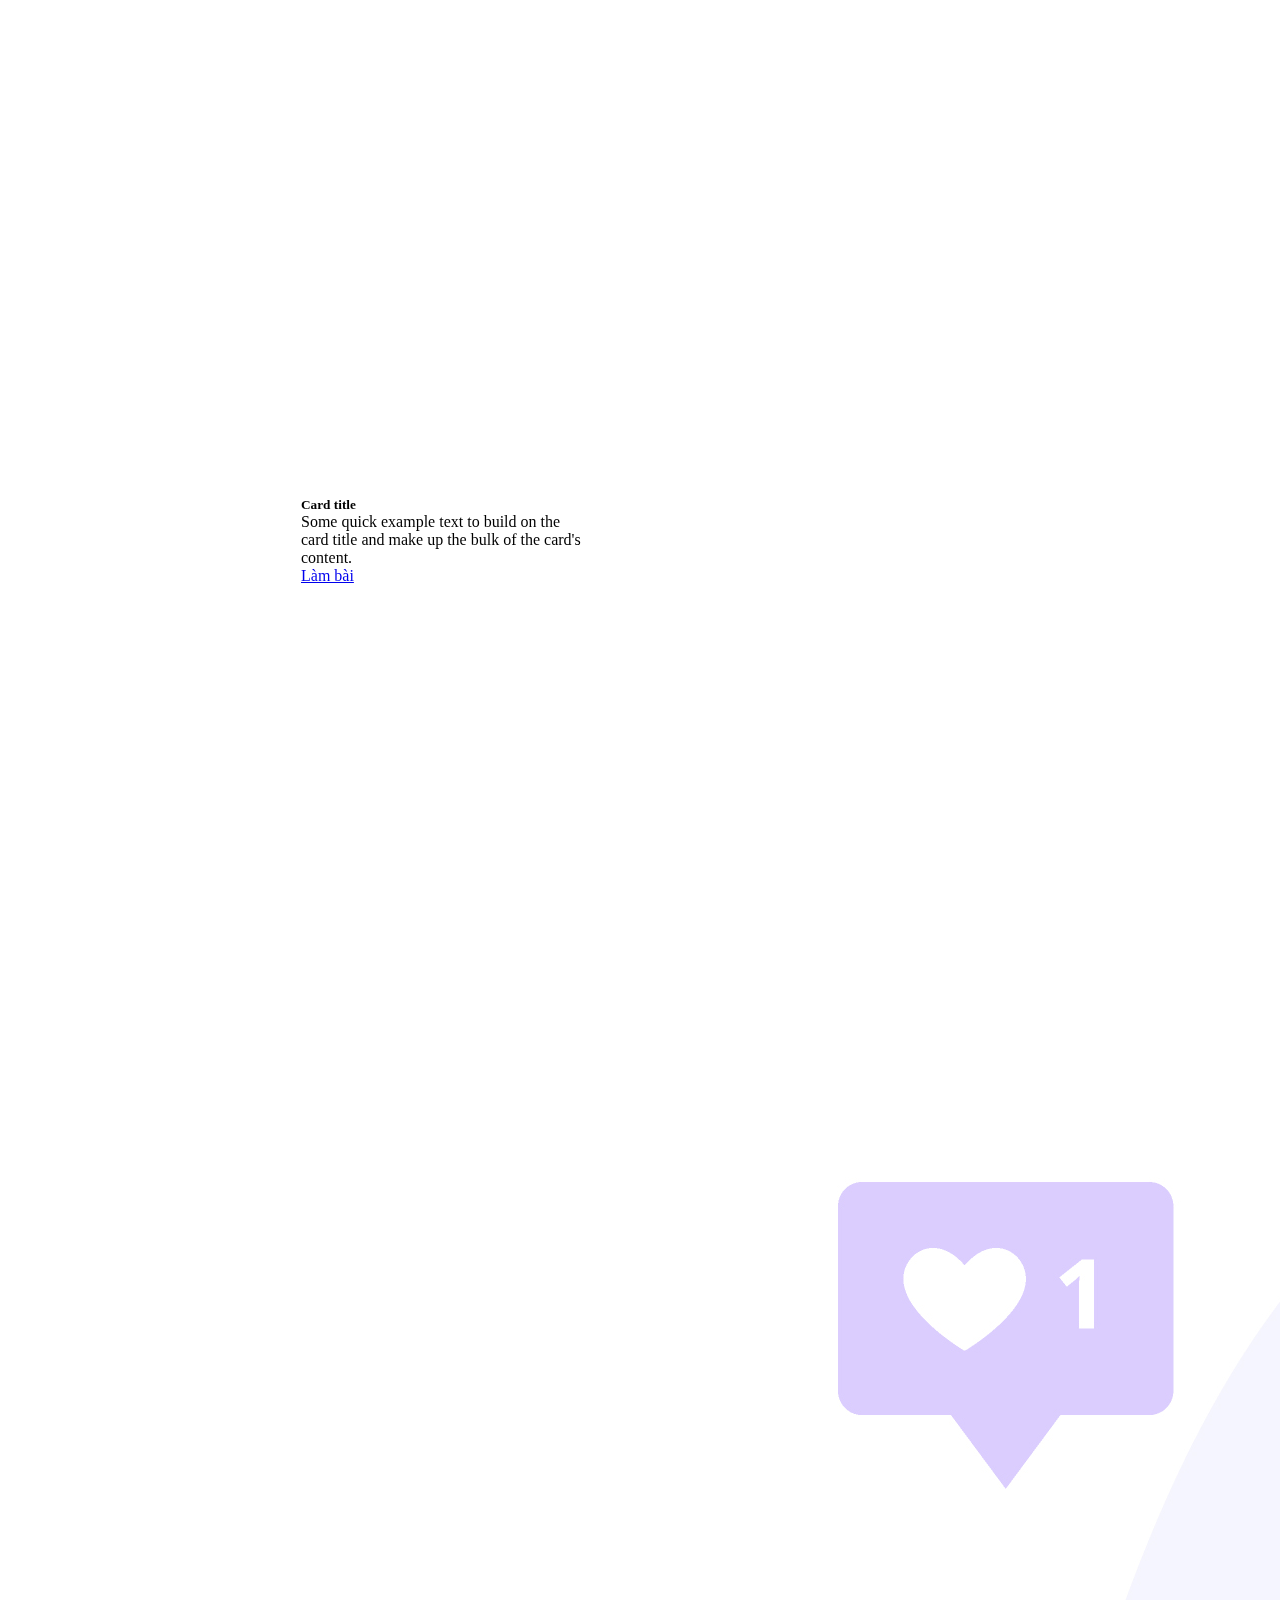
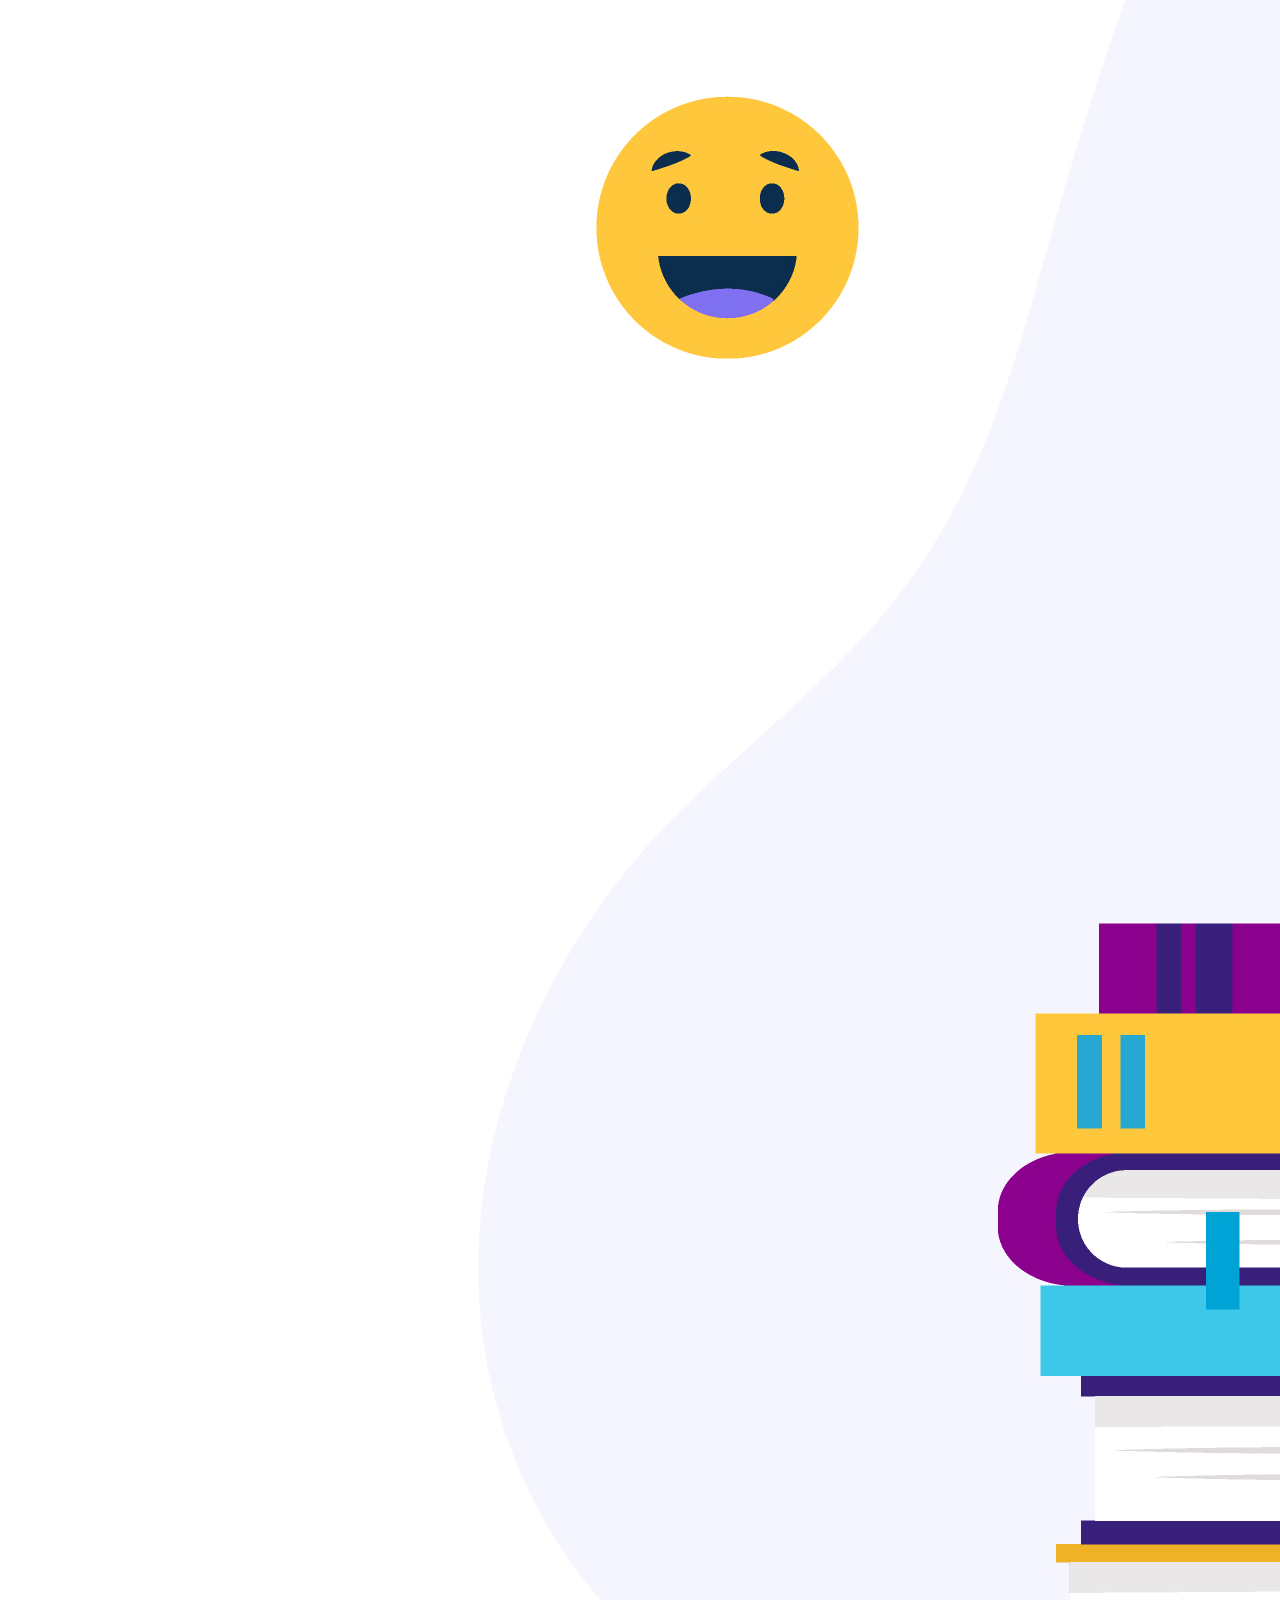
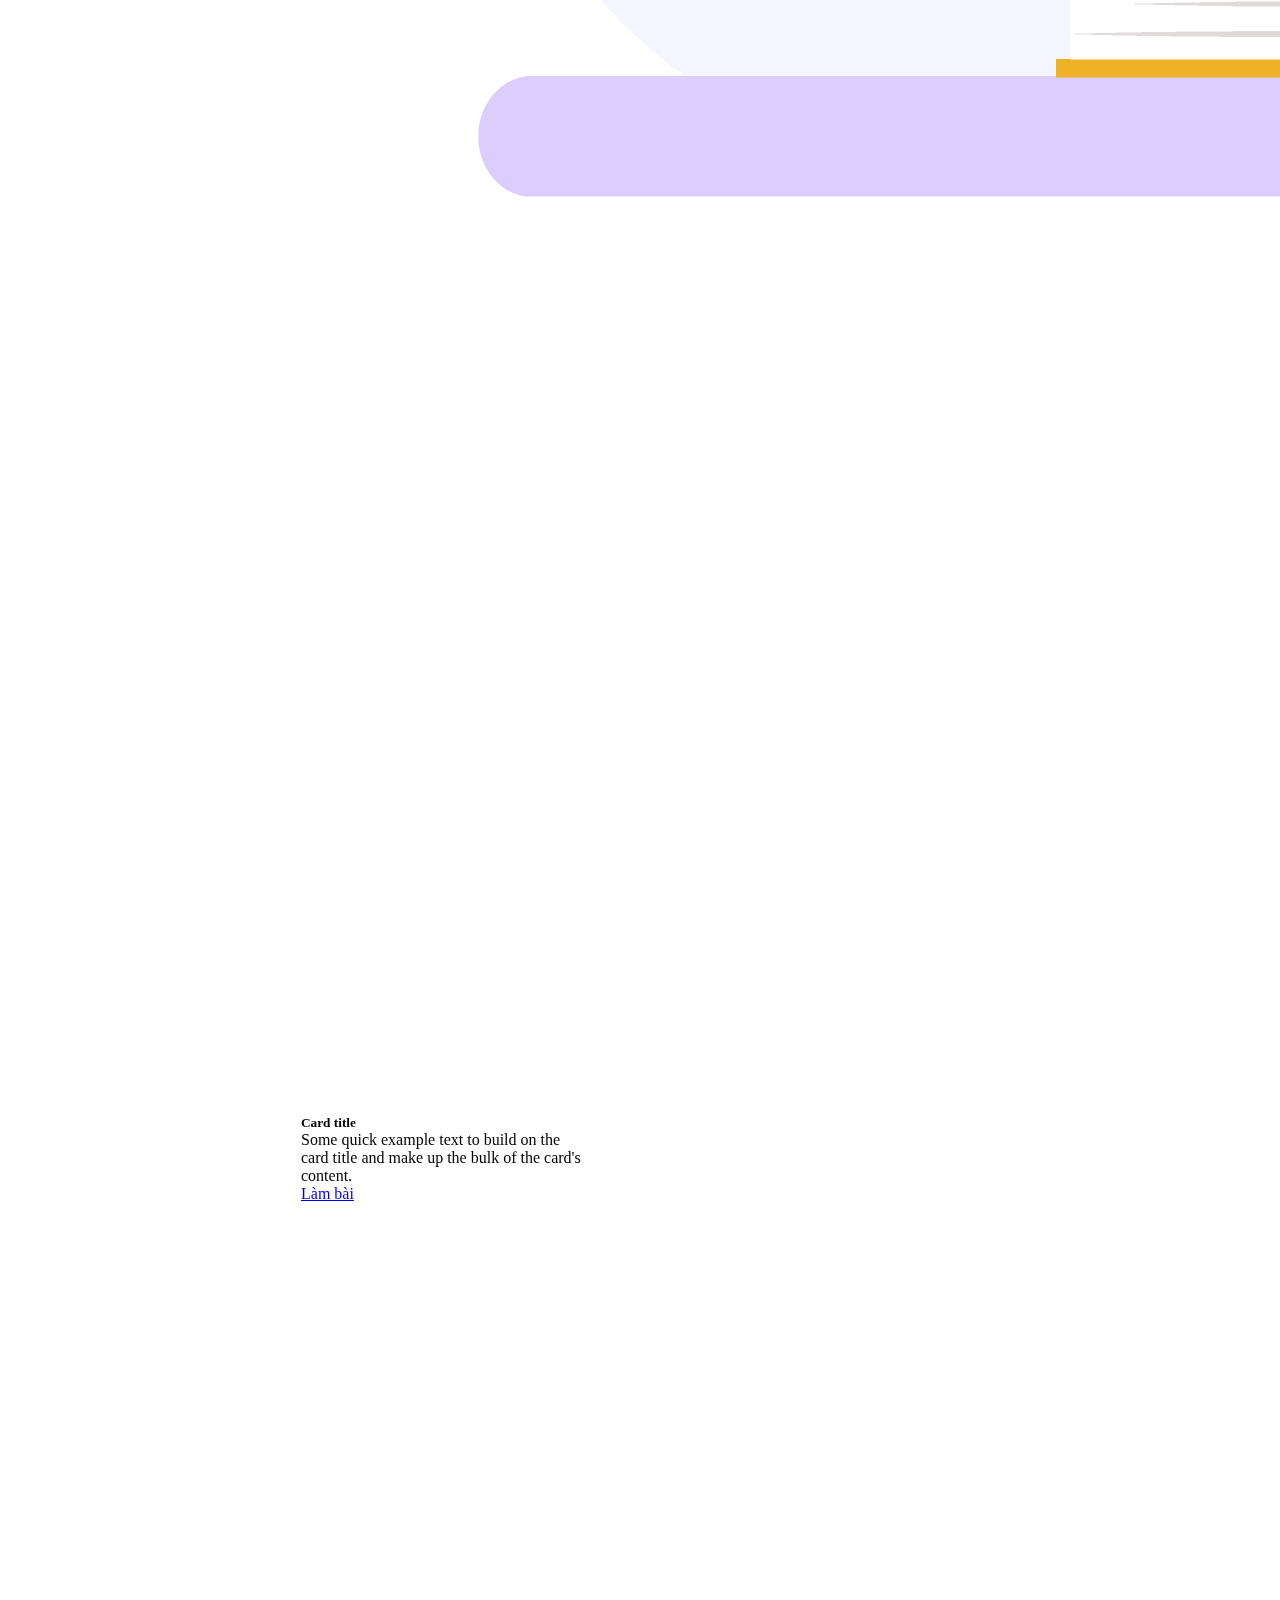
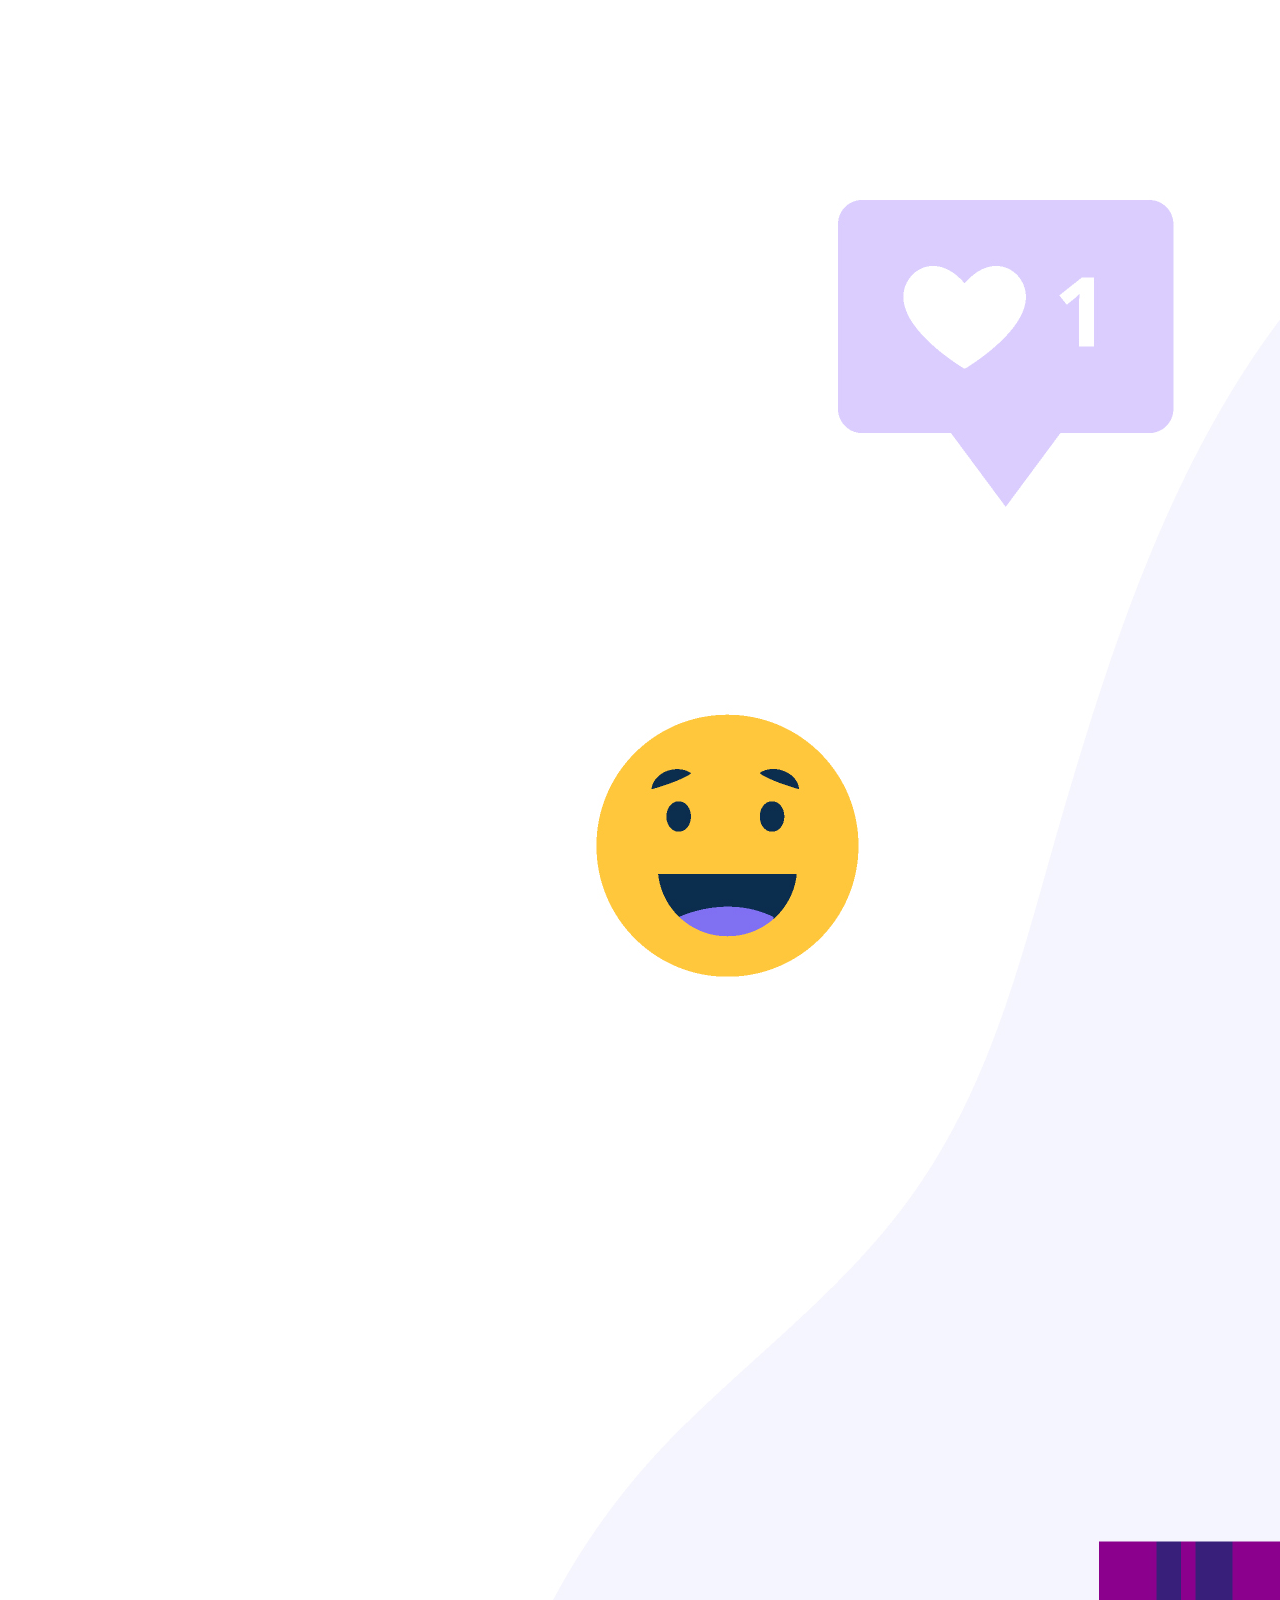
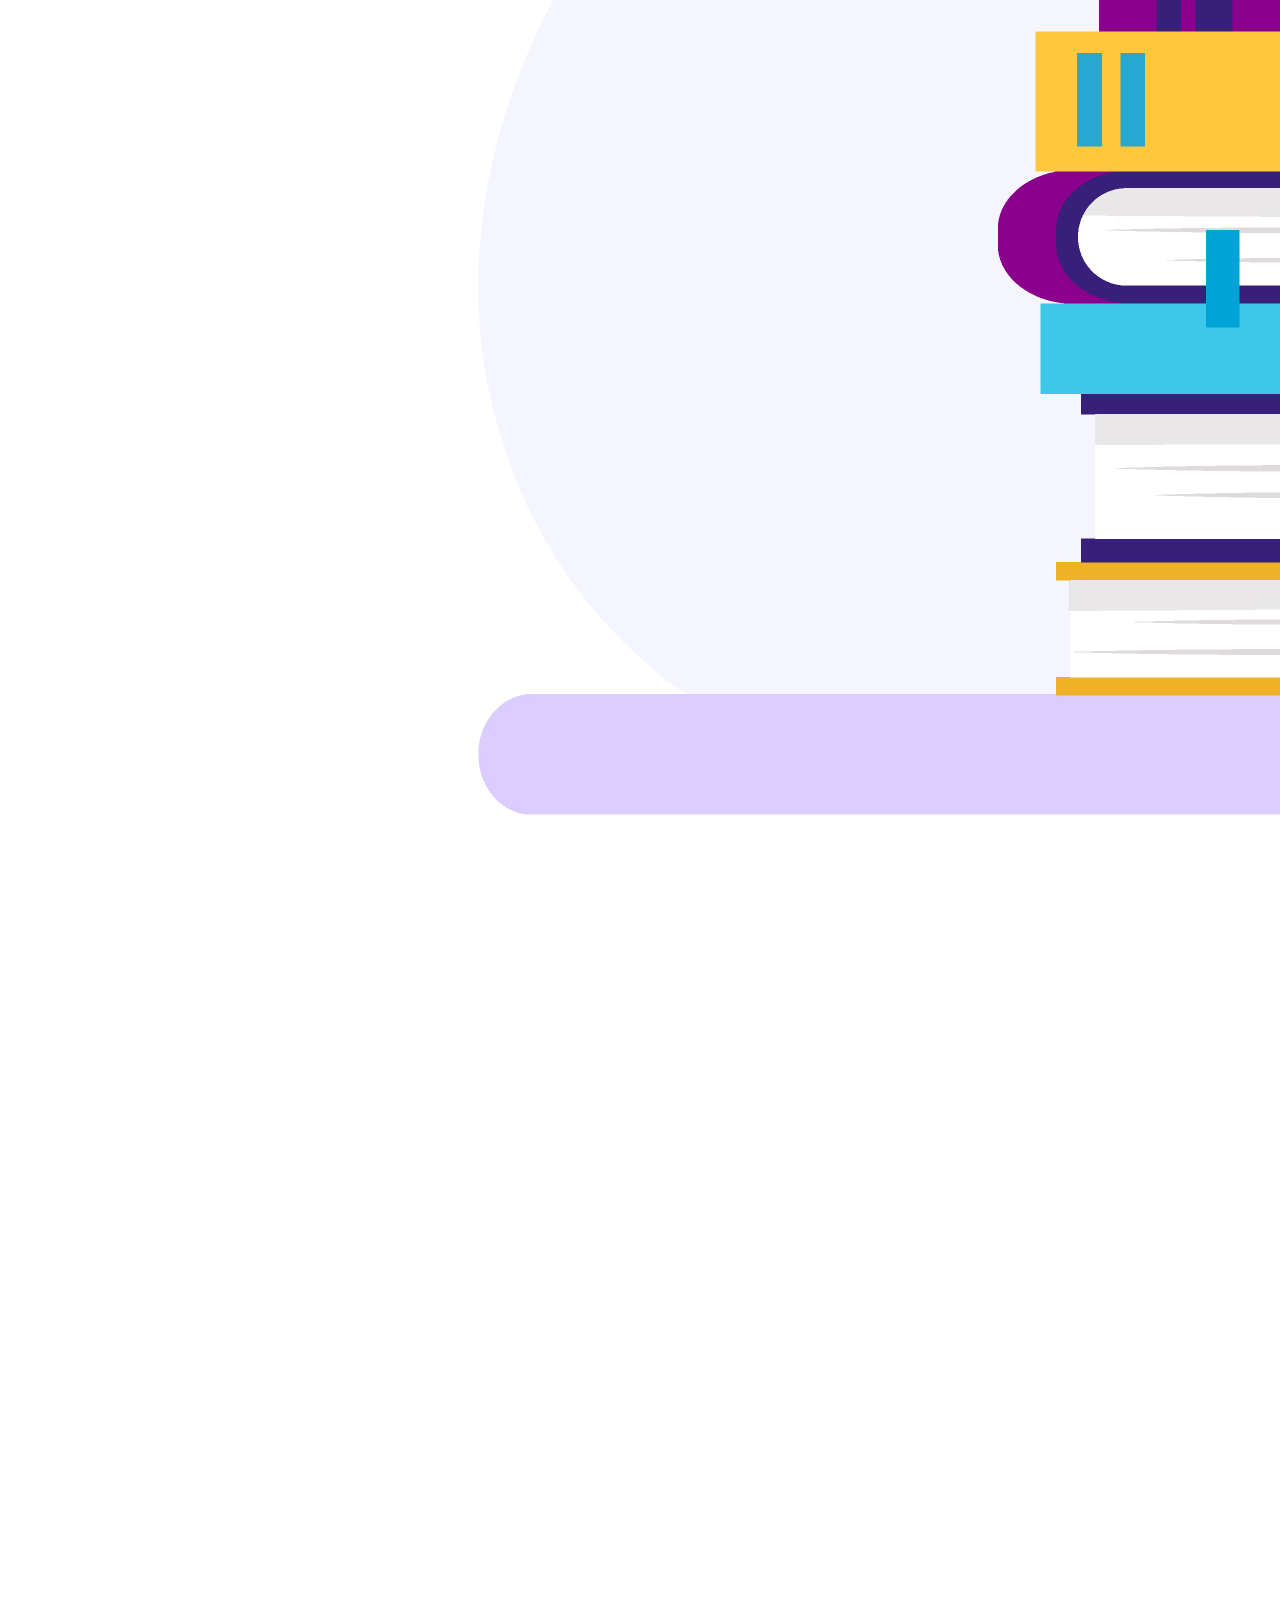
<file: html/dethi.html>
<!DOCTYPE html>
<html lang="en">
  <head>
    <meta charset="UTF-8" />
    <meta name="viewport" content="width=device-width, initial-scale=1.0" />
    <title>Document</title>
    <!-- bootstrap -->
    <link
      href="https://cdn.jsdelivr.net/npm/bootstrap@5.3.2/dist/css/bootstrap.min.css"
      rel="stylesheet"
      integrity="sha384-T3c6CoIi6uLrA9TneNEoa7RxnatzjcDSCmG1MXxSR1GAsXEV/Dwwykc2MPK8M2HN"
      crossorigin="anonymous"
    />
    <!-- font-awesome -->
    <link
      rel="stylesheet"
      href="https://cdnjs.cloudflare.com/ajax/libs/font-awesome/6.5.1/css/all.min.css"
      integrity="sha512-DTOQO9RWCH3ppGqcWaEA1BIZOC6xxalwEsw9c2QQeAIftl+Vegovlnee1c9QX4TctnWMn13TZye+giMm8e2LwA=="
      crossorigin="anonymous"
      referrerpolicy="no-referrer"
    />
    <link rel="stylesheet" href="../css/style.css" />
  </head>
  <body>
    <section>
      <div class="container-sidebar">
        <div class="sidebar">
            <ul>
                <li>
                    <a href="#">
                        <span class=" logo">
                          <img src="../img/logo.png" alt="">
                        </span>
                        <span class="title logo-name">DFTEST</span>
                    </a>
                </li>
                <li>
                    <a href="../index.html">
                        <span class="icon">
                          <i class="fa-solid fa-house"></i>
                        </span>
                        <span class="title">Trang chủ</span>
                    </a>
                </li>
                <li class="active">
                    <a href="#">
                        <span class="icon">
                          <i class="fa-solid fa-newspaper"></i>
                        </span>
                        <span class="title">Đề thi</span>
                    </a>
                </li>
                <li>
                    <a href="#">
                        <span class="icon">
                          <i class="fa-solid fa-user-gear"></i>
                        </span>
                        <span class="title">Thông tin tài khoản</span>
                    </a>
                </li>
                <li>
                    <a href="#">
                        <span class="icon">
                          <i class="fa-solid fa-right-from-bracket"></i>
                        </span>
                        <span class="title">Sign Out</span>
                    </a>
                </li>
            </ul>
        </div>
    </section>
        <header class="header">
          <div class="topbar mb-5 bg-white">
            <div class="toggle">
              <i class="fa-solid fa-bars"></i>
            </div> 
            <div class="user d-flex align-items-center">
              <img class="object-fit-cover rounded-circle" src="../img/img-1.jpg" style="width: 60px; height: 60px;" alt="">
              <div class="user-name text-dark ms-2" >Tên User</div>
          </div>
          </div>
        </header>
    <section>
      <div class="main">
        <div class="container py-2">
          <div class="row list-test p-3 mt-4 shadow">
            <div class="row row-name h5 px-4">Mức độ dễ</div>
            <div class="row overflow-y-auto mt-2" style="height: 405px;">
              <div class="col-md-3 col-sm-12 mb-3">
                <div class="card" style="width: 18rem;">
                  <img src="../img/img-2.jpg" class="card-img-top" alt="...">
                  <div class="card-body">
                    <h5 class="card-title">Card title</h5>
                    <p class="card-text">Some quick example text to build on the card title and make up the bulk of the card's content.</p>
                    <a href="#" class="btn btn-primary">Làm bài</a>
                  </div>
                </div>
              </div>
              <div class="col-md-3 col-sm-12 mb-3">
                <div class="card" style="width: 18rem;">
                  <img src="../img/img-2.jpg" class="card-img-top" alt="...">
                  <div class="card-body">
                    <h5 class="card-title">Card title</h5>
                    <p class="card-text">Some quick example text to build on the card title and make up the bulk of the card's content.</p>
                    <a href="#" class="btn btn-primary">Làm bài</a>
                  </div>
                </div>
              </div>
              <div class="col-md-3 col-sm-12 mb-3">
                <div class="card" style="width: 18rem;">
                  <img src="../img/img-2.jpg" class="card-img-top" alt="...">
                  <div class="card-body">
                    <h5 class="card-title">Card title</h5>
                    <p class="card-text">Some quick example text to build on the card title and make up the bulk of the card's content.</p>
                    <a href="#" class="btn btn-primary">Làm bài</a>
                  </div>
                </div>
              </div>
              <div class="col-md-3 col-sm-12 mb-3">
                <div class="card" style="width: 18rem;">
                  <img src="../img/img-2.jpg" class="card-img-top" alt="...">
                  <div class="card-body">
                    <h5 class="card-title">Card title</h5>
                    <p class="card-text">Some quick example text to build on the card title and make up the bulk of the card's content.</p>
                    <a href="#" class="btn btn-primary">Làm bài</a>
                  </div>
                </div>
              </div>
              <div class="col-md-3 col-sm-12 mb-3">
                <div class="card" style="width: 18rem;">
                  <img src="../img/img-2.jpg" class="card-img-top" alt="...">
                  <div class="card-body">
                    <h5 class="card-title">Card title</h5>
                    <p class="card-text">Some quick example text to build on the card title and make up the bulk of the card's content.</p>
                    <a href="#" class="btn btn-primary">Làm bài</a>
                  </div>
                </div>
              </div>
              <div class="col-md-3 col-sm-12 mb-3">
                <div class="card" style="width: 18rem;">
                  <img src="../img/img-2.jpg" class="card-img-top" alt="...">
                  <div class="card-body">
                    <h5 class="card-title">Card title</h5>
                    <p class="card-text">Some quick example text to build on the card title and make up the bulk of the card's content.</p>
                    <a href="#" class="btn btn-primary">Làm bài</a>
                  </div>
                </div>
              </div>
              <div class="col-md-3 col-sm-12 mb-3">
                <div class="card" style="width: 18rem;">
                  <img src="../img/img-2.jpg" class="card-img-top" alt="...">
                  <div class="card-body">
                    <h5 class="card-title">Card title</h5>
                    <p class="card-text">Some quick example text to build on the card title and make up the bulk of the card's content.</p>
                    <a href="#" class="btn btn-primary">Làm bài</a>
                  </div>
                </div>
              </div>
            </div>
          </div>
          <div class="row list-test p-3 mt-5 shadow">
            <div class="row row-name h5 px-4">Mức độ dễ</div>
            <div class="row overflow-y-auto mt-2" style="height: 405px;">
              <div class="col-md-3 col-sm-12 mb-3">
                <div class="card" style="width: 18rem;">
                  <img src="../img/img-2.jpg" class="card-img-top" alt="...">
                  <div class="card-body">
                    <h5 class="card-title">Card title</h5>
                    <p class="card-text">Some quick example text to build on the card title and make up the bulk of the card's content.</p>
                    <a href="#" class="btn btn-primary">Làm bài</a>
                  </div>
                </div>
              </div>
              <div class="col-md-3 col-sm-12 mb-3">
                <div class="card" style="width: 18rem;">
                  <img src="../img/img-2.jpg" class="card-img-top" alt="...">
                  <div class="card-body">
                    <h5 class="card-title">Card title</h5>
                    <p class="card-text">Some quick example text to build on the card title and make up the bulk of the card's content.</p>
                    <a href="#" class="btn btn-primary">Làm bài</a>
                  </div>
                </div>
              </div>
              <div class="col-md-3 col-sm-12 mb-3">
                <div class="card" style="width: 18rem;">
                  <img src="../img/img-2.jpg" class="card-img-top" alt="...">
                  <div class="card-body">
                    <h5 class="card-title">Card title</h5>
                    <p class="card-text">Some quick example text to build on the card title and make up the bulk of the card's content.</p>
                    <a href="#" class="btn btn-primary">Làm bài</a>
                  </div>
                </div>
              </div>
              <div class="col-md-3 col-sm-12 mb-3">
                <div class="card" style="width: 18rem;">
                  <img src="../img/img-2.jpg" class="card-img-top" alt="...">
                  <div class="card-body">
                    <h5 class="card-title">Card title</h5>
                    <p class="card-text">Some quick example text to build on the card title and make up the bulk of the card's content.</p>
                    <a href="#" class="btn btn-primary">Làm bài</a>
                  </div>
                </div>
              </div>
              <div class="col-md-3 col-sm-12 mb-3">
                <div class="card" style="width: 18rem;">
                  <img src="../img/img-2.jpg" class="card-img-top" alt="...">
                  <div class="card-body">
                    <h5 class="card-title">Card title</h5>
                    <p class="card-text">Some quick example text to build on the card title and make up the bulk of the card's content.</p>
                    <a href="#" class="btn btn-primary">Làm bài</a>
                  </div>
                </div>
              </div>
              <div class="col-md-3 col-sm-12 mb-3">
                <div class="card" style="width: 18rem;">
                  <img src="../img/img-2.jpg" class="card-img-top" alt="...">
                  <div class="card-body">
                    <h5 class="card-title">Card title</h5>
                    <p class="card-text">Some quick example text to build on the card title and make up the bulk of the card's content.</p>
                    <a href="#" class="btn btn-primary">Làm bài</a>
                  </div>
                </div>
              </div>
              <div class="col-md-3 col-sm-12 mb-3">
                <div class="card" style="width: 18rem;">
                  <img src="../img/img-2.jpg" class="card-img-top" alt="...">
                  <div class="card-body">
                    <h5 class="card-title">Card title</h5>
                    <p class="card-text">Some quick example text to build on the card title and make up the bulk of the card's content.</p>
                    <a href="#" class="btn btn-primary">Làm bài</a>
                  </div>
                </div>
              </div>
            </div>
          </div>
          <div class="row list-test p-3 mt-5 shadow">
            <div class="row row-name h5 px-4">Mức độ dễ</div>
            <div class="row overflow-y-auto mt-2" style="height: 405px;">
              <div class="col-md-3 col-sm-12 mb-3">
                <div class="card" style="width: 18rem;">
                  <img src="../img/img-2.jpg" class="card-img-top" alt="...">
                  <div class="card-body">
                    <h5 class="card-title">Card title</h5>
                    <p class="card-text">Some quick example text to build on the card title and make up the bulk of the card's content.</p>
                    <a href="#" class="btn btn-primary">Làm bài</a>
                  </div>
                </div>
              </div>
              <div class="col-md-3 col-sm-12 mb-3">
                <div class="card" style="width: 18rem;">
                  <img src="../img/img-2.jpg" class="card-img-top" alt="...">
                  <div class="card-body">
                    <h5 class="card-title">Card title</h5>
                    <p class="card-text">Some quick example text to build on the card title and make up the bulk of the card's content.</p>
                    <a href="#" class="btn btn-primary">Làm bài</a>
                  </div>
                </div>
              </div>
              <div class="col-md-3 col-sm-12 mb-3">
                <div class="card" style="width: 18rem;">
                  <img src="../img/img-2.jpg" class="card-img-top" alt="...">
                  <div class="card-body">
                    <h5 class="card-title">Card title</h5>
                    <p class="card-text">Some quick example text to build on the card title and make up the bulk of the card's content.</p>
                    <a href="#" class="btn btn-primary">Làm bài</a>
                  </div>
                </div>
              </div>
              <div class="col-md-3 col-sm-12 mb-3">
                <div class="card" style="width: 18rem;">
                  <img src="../img/img-2.jpg" class="card-img-top" alt="...">
                  <div class="card-body">
                    <h5 class="card-title">Card title</h5>
                    <p class="card-text">Some quick example text to build on the card title and make up the bulk of the card's content.</p>
                    <a href="#" class="btn btn-primary">Làm bài</a>
                  </div>
                </div>
              </div>
              <div class="col-md-3 col-sm-12 mb-3">
                <div class="card" style="width: 18rem;">
                  <img src="../img/img-2.jpg" class="card-img-top" alt="...">
                  <div class="card-body">
                    <h5 class="card-title">Card title</h5>
                    <p class="card-text">Some quick example text to build on the card title and make up the bulk of the card's content.</p>
                    <a href="#" class="btn btn-primary">Làm bài</a>
                  </div>
                </div>
              </div>
              <div class="col-md-3 col-sm-12 mb-3">
                <div class="card" style="width: 18rem;">
                  <img src="../img/img-2.jpg" class="card-img-top" alt="...">
                  <div class="card-body">
                    <h5 class="card-title">Card title</h5>
                    <p class="card-text">Some quick example text to build on the card title and make up the bulk of the card's content.</p>
                    <a href="#" class="btn btn-primary">Làm bài</a>
                  </div>
                </div>
              </div>
              <div class="col-md-3 col-sm-12 mb-3">
                <div class="card" style="width: 18rem;">
                  <img src="../img/img-2.jpg" class="card-img-top" alt="...">
                  <div class="card-body">
                    <h5 class="card-title">Card title</h5>
                    <p class="card-text">Some quick example text to build on the card title and make up the bulk of the card's content.</p>
                    <a href="#" class="btn btn-primary">Làm bài</a>
                  </div>
                </div>
              </div>
            </div>
          </div>
        </div>
      </div>
    </section>
    <section>
      <footer class="footer bg-dark mt-5">
          <div class="container">
            <div class="row">
              <div class="col-12 col-lg-4 bg-primary py-4 py-md-5 py-xxl-8">
                <div class="row h-100 align-items-end justify-content-center">
                  <div class="col-12 col-md-11 col-xl-10">
                    <div class="footer-logo-wrapper">
                      <a href="#!" class="logo my-auto">
                        <img src="../img/logo.png" alt="BootstrapBrain Logo" />
                        <span class="logo-name">DFTEST</span>
                      </a>
                    </div>
                    <div class="social-media-wrapper mt-5">
                      <ul class="nav">
                        <li class="nav-item me-3">
                          <a
                            class="nav-link link-primary p-2 bg-light rounded"
                            href="#!"
                          >
                            <i class="fa-brands fa-facebook"></i>
                          </a>
                        </li>
                        <li class="nav-item me-3">
                          <a
                            class="nav-link link-primary p-2 bg-light rounded"
                            href="#!"
                          >
                            <i class="fa-brands fa-github"></i
                          ></a>
                        </li>
                        <li class="nav-item me-3">
                          <a
                            class="nav-link link-primary p-2 bg-light rounded"
                            href="#!"
                          >
                            <i class="fa-brands fa-instagram"></i>
                          </a>
                        </li>
                        <li class="nav-item">
                          <a
                            class="nav-link link-primary p-2 bg-light rounded"
                            href="#!"
                          >
                            <i class="fa-brands fa-twitter"></i>
                          </a>
                        </li>
                      </ul>
                    </div>
                    <div class="address-wrapper mt-5">
                      <address class="mb-2 text-white">
                        <i class="fa-solid fa-location-dot"></i> Địa chỉ: Lorem
                        ipsum dolor sit amet consectetur adipisicing elit.
                        Voluptates, veritatis
                      </address>
                      <p class="mb-2">
                        <a class="link-light text-decoration-none" href="">
                          <i class="fa-solid fa-phone-volume"></i> Số điện thoại:
                          0912345678</a
                        >
                      </p>
                      <p class="mb-0">
                        <a
                          class="link-light text-decoration-none"
                          href="mailto:demo@yourdomain.com"
                        >
                          <i class="fa-solid fa-envelope"> </i> Gmail:
                          dftest@gmail.com</a
                        >
                      </p>
                    </div>
                  </div>
                </div>
              </div>
              <div class="col-12 col-lg-8 bg-dark py-4 py-md-5 py-xxl-8">
                <div class="row justify-content-center mt-5">
                  <div class="col-12 col-md-11 col-xxl-10">
                    <div class="row gy-4 gy-sm-0">
                      <div class="col-6 col-sm-3">
                        <div class="widget">
                          <h4 class="widget-title mb-4 text-white">Services</h4>
                          <ul class="list-unstyled">
                            <li class="mb-3">
                              <a
                                href="#!"
                                class="link-secondary text-decoration-none"
                                >AI Solutions</a
                              >
                            </li>
                            <li class="mb-3">
                              <a
                                href="#!"
                                class="link-secondary text-decoration-none"
                                >Digital Marketing</a
                              >
                            </li>
                            <li class="mb-3">
                              <a
                                href="#!"
                                class="link-secondary text-decoration-none"
                                >App Development</a
                              >
                            </li>
                            <li class="mb-3">
                              <a
                                href="#!"
                                class="link-secondary text-decoration-none"
                                >SEO Consultancy</a
                              >
                            </li>
                            <li class="mb-3">
                              <a
                                href="#!"
                                class="link-secondary text-decoration-none"
                                >Web Design</a
                              >
                            </li>
                            <li class="mb-3">
                              <a
                                href="#!"
                                class="link-secondary text-decoration-none"
                                >Video Animations</a
                              >
                            </li>
                            <li class="mb-0">
                              <a
                                href="#!"
                                class="link-secondary text-decoration-none"
                                >Logo Design</a
                              >
                            </li>
                          </ul>
                        </div>
                      </div>
                      <div class="col-6 col-sm-3">
                        <div class="widget">
                          <h4 class="widget-title mb-4 text-white">Company</h4>
                          <ul class="list-unstyled">
                            <li class="mb-3">
                              <a
                                href="#!"
                                class="link-secondary text-decoration-none"
                                >About</a
                              >
                            </li>
                            <li class="mb-3">
                              <a
                                href="#!"
                                class="link-secondary text-decoration-none"
                                >Contact</a
                              >
                            </li>
                            <li class="mb-3">
                              <a
                                href="#!"
                                class="link-secondary text-decoration-none"
                                >Advertise</a
                              >
                            </li>
                            <li class="mb-3">
                              <a
                                href="#!"
                                class="link-secondary text-decoration-none"
                                >Events</a
                              >
                            </li>
                            <li class="mb-3">
                              <a
                                href="#!"
                                class="link-secondary text-decoration-none"
                                >Careers</a
                              >
                            </li>
                            <li class="mb-3">
                              <a
                                href="#!"
                                class="link-secondary text-decoration-none"
                                >Terms of Service</a
                              >
                            </li>
                            <li class="mb-0">
                              <a
                                href="#!"
                                class="link-secondary text-decoration-none"
                                >Privacy Policy</a
                              >
                            </li>
                          </ul>
                        </div>
                      </div>
                      <div class="col-12 col-sm-6">
                        <div class="widget">
                          <h4 class="widget-title mb-4 text-white">
                            Our Newsletter
                          </h4>
                          <p class="mb-4 text-secondary">
                            Never miss out on our company's latest news, updates,
                            and exclusive offers! Subscribe to our newsletter
                            today and get the inside scoop delivered straight to
                            your inbox.
                          </p>
                        </div>
                      </div>
                    </div>
                    <div class="row mt-3 border-top border-secondary">
                      <div class="footer-copyright-wrapper text-white mt-4">
                        &copy; 2024. All Rights Reserved.
                      </div>
                      <div class="credits text-secondary mt-2 fs-7">
                        Built by
                        <a href="" class="link-secondary text-decoration-none"
                          >nhóm 3 THUD A</a
                        >
                        with <span class="text-primary">&#9829;</span>
                      </div>
                    </div>
                  </div>
                </div>
              </div>
            </div>
          </div>
      </footer>
    </section>
    <script
      src="https://cdn.jsdelivr.net/npm/bootstrap@5.3.2/dist/js/bootstrap.bundle.min.js"
      integrity="sha384-C6RzsynM9kWDrMNeT87bh95OGNyZPhcTNXj1NW7RuBCsyN/o0jlpcV8Qyq46cDfL"
      crossorigin="anonymous"
    ></script>
    <script src="../js/main.js"></script>
  </body>
</html>
</file>
<file: css/index.css>
* {
  margin: 0;
  padding: 0;
  box-sizing: border-box;
}
:root {
  --fs-small: clamp(1rem, 0.9rem + 0.5vw, 1.3rem);
  --fs-large: clamp(1.125rem, 1.025rem + 0.5vw, 1.625rem);
}
.fs-small {
  font-size: var(--fs-small);
}
.fs-large {
  font-size: var(--fs-large);
}

/* intro web */
.intro {
  position: fixed;
  top: 0;
  left: 0;
  width: 100vw;
  height: 100vh;
  z-index: 10000;
  background: linear-gradient(
    45deg,
    rgba(107, 190, 244, 1) 0%,
    rgba(161, 187, 241, 1) 38%,
    rgba(98, 129, 241, 1) 66%,
    rgba(4, 41, 246, 1) 100%
  );
  transition: ease-out 1s;
}

.logo-wrapper {
  position: absolute;
  top: 40%;
  left: 50%;
  transform: translate(-50%, -50%);
  display: flex;
  align-items: center;
  flex-wrap: wrap;
  width: 250px;
  color: #f8c301;
  white-space: nowrap;
}
.logo-intro {
  position: relative;
  display: inline-block;
  bottom: -100px;
  opacity: 0;
}

.logo-intro.active {
  bottom: 0;
  opacity: 1;
  transition: ease-in-out 0.5s;
}

.logo-intro.fade {
  bottom: 200px;
  opacity: 0;
  transition: ease-in-out 0.5s;
}
/* ********** */

.logo {
  display: flex;
  align-items: center;
}
.logo img {
  width: 3.5rem;
  margin-right: 5px;
}

.logo-name {
  font-size: 2rem;
  font-weight: 500;
  color: #f8c801;
}

.link-login {
  border: 1px solid transparent;
  border-radius: 20px;
  background-color: #3c73f3;
  box-shadow: 2px 2px 5px rgba(0, 0, 0, 0.484);
}

.banner img {
  width: 100%;
}

.card-title {
  font-size: var(--fs-large);
}

.card-text {
  font-size: var(--fs-small);
}

/* Timeline holder */
ul.timeline {
  list-style-type: none;
  position: relative;
  padding-left: 2.5rem;
}

/* Timeline vertical line */
ul.timeline:before {
  content: " ";
  background: #a8a8a8;
  display: inline-block;
  position: absolute;
  left: 16px;
  width: 4px;
  height: 100%;
  z-index: 400;
  border-radius: 1rem;
}

li.timeline-item {
  margin: 20px 0;
}

/* Timeline item arrow */
.timeline-arrow {
  border-top: 0.5rem solid transparent;
  border-right: 0.5rem solid #fff;
  border-bottom: 0.5rem solid transparent;
  display: block;
  position: absolute;
  left: 2rem;
}

.timeline-item:nth-of-type(1) .timeline-arrow {
  border-right-color: #198754;
}
.timeline-item:nth-of-type(2) .timeline-arrow {
  border-right-color: #ffc107;
}
.timeline-item:nth-of-type(3) .timeline-arrow {
  border-right-color: #dc3545;
}

/* Timeline item circle marker */
li.timeline-item::before {
  content: " ";
  display: inline-block;
  position: absolute;
  border-radius: 50%;
  border: 3px solid #fffefe;
  left: 11px;
  width: 14px;
  height: 14px;
  z-index: 400;
  box-shadow: 0 0 5px rgba(0, 0, 0, 0.2);
}

li.timeline-item:nth-of-type(1):before {
  background-color: #198754;
}
li.timeline-item:nth-of-type(2):before {
  background-color: #ffc107;
}
li.timeline-item:nth-of-type(3):before {
  background-color: #dc3545;
}

.title-member {
  color: #fff;
  font-weight: 500;
  background-color: #0d6efd;
  border: 1px solid transparent;
  border-radius: 20px;
  box-shadow: 0.3rem 0.3rem 0.5rem rgba(0, 0, 0, 0.5);
  padding: 1rem;
}

.carousel-item > img {
  margin: 2rem auto;
  width: 10rem;
  border-radius: 100%;
  aspect-ratio: 1/1;
  object-fit: cover;
}

.quote {
  float: right;
  font-size: 2.5rem;
  color: #dee2e6;
  margin-top: 10px;
}
.fa-brands {
  font-size: 1.5rem;
}

/* scroll animation */
.scrollAnimated {
  position: relative;
  transform: translateY(150px);
  opacity: 0;
  transition: ease-in-out 0.75s;
}

.scrollAnimated.active {
  transform: translateY(0px);
  opacity: 1;
}
</file>
<file: css/style.css>
* {
  margin: 0;
  padding: 0;
  box-sizing: border-box;
}

body {
  min-height: 100vh;
  overflow-x: hidden;
}

:root {
  --fs-small: clamp(1rem, 0.9rem + 0.5vw, 1.3rem);
  --fs-large: clamp(1.125rem, 1.025rem + 0.5vw, 1.625rem);
  --color-bg: #dae1f4;
  --border-radius-nav: 1rem;
  --blue: #2a2185;
  --white: #fff;
  --gray: #f5f5f5;
  --black1: #222;
  --black2: #999;
  --box-shadow: 0px 0px 10px rgba(0, 0, 0, 0.5);
}

.container-sidebar {
  position: relative;
  width: 100%;
}
/* sidebar */
.logo {
  display: flex;
  align-items: center;
}
.logo img {
  width: 3.5rem;
  margin-right: 5px;
}

.logo-name {
  font-size: 2rem;
  font-weight: 500;
  color: #f8c801;
}

.sidebar {
  position: fixed;
  top: 0;
  width: 300px;
  height: 100%;
  background: var(--blue);
  border-left: 10px solid var(--blue);
  transition: 0.5s;
  overflow: hidden;
}
.sidebar.active {
  width: 80px;
}

.sidebar ul {
  position: absolute;
  top: 0;
  left: 0;
  width: 100%;
  padding-left: 5px;
}

.sidebar ul li {
  position: relative;
  width: 100%;
  list-style: none;
  border-top-left-radius: 30px;
  border-bottom-left-radius: 30px;
}

.sidebar ul li.active {
  background-color: var(--white);
}

.sidebar ul li:nth-child(1) {
  margin-bottom: 40px;
  pointer-events: none;
}

.sidebar ul li a {
  position: relative;
  display: block;
  width: 100%;
  display: flex;
  text-decoration: none;
  color: var(--white);
  font-weight: 500;
}

.sidebar ul li.active a {
  color: var(--blue);
}
.sidebar ul li a .icon {
  position: relative;
  display: block;
  min-width: 60px;
  height: 60px;
  line-height: 63px;
  text-align: center;
}
.sidebar ul li a .icon i {
  font-size: 1.25rem;
}

.sidebar ul li a {
  font-size: 1rem;
}

.sidebar ul li a .title {
  position: relative;
  display: block;
  padding: 0 10px;
  height: 60px;
  line-height: 60px;
  text-align: start;
  white-space: nowrap;
}

/* tạo bo tròn */

.sidebar ul li.active a::before {
  content: "";
  position: absolute;
  right: 0;
  top: -50px;
  width: 50px;
  height: 50px;
  background-color: transparent;
  border-radius: 50%;
  box-shadow: 35px 35px 0 10px var(--white);
  pointer-events: none;
}

.sidebar ul li.active a::after {
  content: "";
  position: absolute;
  right: 0;
  bottom: -50px;
  width: 50px;
  height: 50px;
  background-color: transparent;
  border-radius: 50%;
  box-shadow: 35px -35px 0 10px var(--white);
  pointer-events: none;
}
/* ********************** */

/****** header ********/
.topbar {
  position: fixed;
  left: 300px;
  top: 0;
  width: calc(100% - 300px);
  height: 60px;
  display: flex;
  justify-content: space-between;
  align-items: center;
  padding: 0 10px;
  color: #fff;
  transition: 0.5s ease;
  z-index: 100;
  box-shadow: 0px 0px 5px rgba(0, 0, 0, 0.435);
}
.topbar.active {
  position: fixed;
  width: calc(100% - 80px);
  left: 80px;
}

.toggle {
  position: relative;
  width: 60px;
  height: 60px;
  display: flex;
  justify-content: center;
  align-items: center;
  font-size: 2.5rem;
  cursor: pointer;
  color: var(--blue);
}

.user-name {
  white-space: nowrap;
  width: 70px;
  overflow: hidden;
  text-overflow: ellipsis;
  font-weight: 500;
}

/* ***************** */

/* main */
.main {
  position: relative;
  width: calc(100% - 300px);
  left: 300px;
  min-height: 100vh;
  margin-top: 5rem;
  background: var(--white);
  transition: 0.5s ease;
}
.main.active {
  position: relative;
  width: calc(100% - 80px);
  left: 80px;
}

/* ******** container ****** */
.list-test {
  border: 1px solid transparent;
  border-radius: 20px;
  box-shadow: var(--box-shadow);
}

/* ******* footer ********* */
.fa-brands {
  font-size: 1.5rem;
}

/* responsive */
@media (max-width: 991px) {
  .sidebar {
    left: -300px;
  }
  .sidebar.active {
    width: 300px;
    left: 0;
  }
  .main {
    width: 100%;
    left: 0;
  }
  .main.active {
    left: 300px;
  }
}

@media (max-width: 480px) {
  .sidebar {
    width: 300px;
    left: -100%;
    z-index: 1000;
  }
  .topbar {
    width: 100%;
    left: 0;
    z-index: 10001;
  }

  .topbar.active {
    z-index: 10001;
    left: calc(100% - 300px);
  }

  .sidebar.active {
    left: 0;
  }
  .main.active .toggle {
    color: #fff;
    position: relative;
  }
}
</file>
